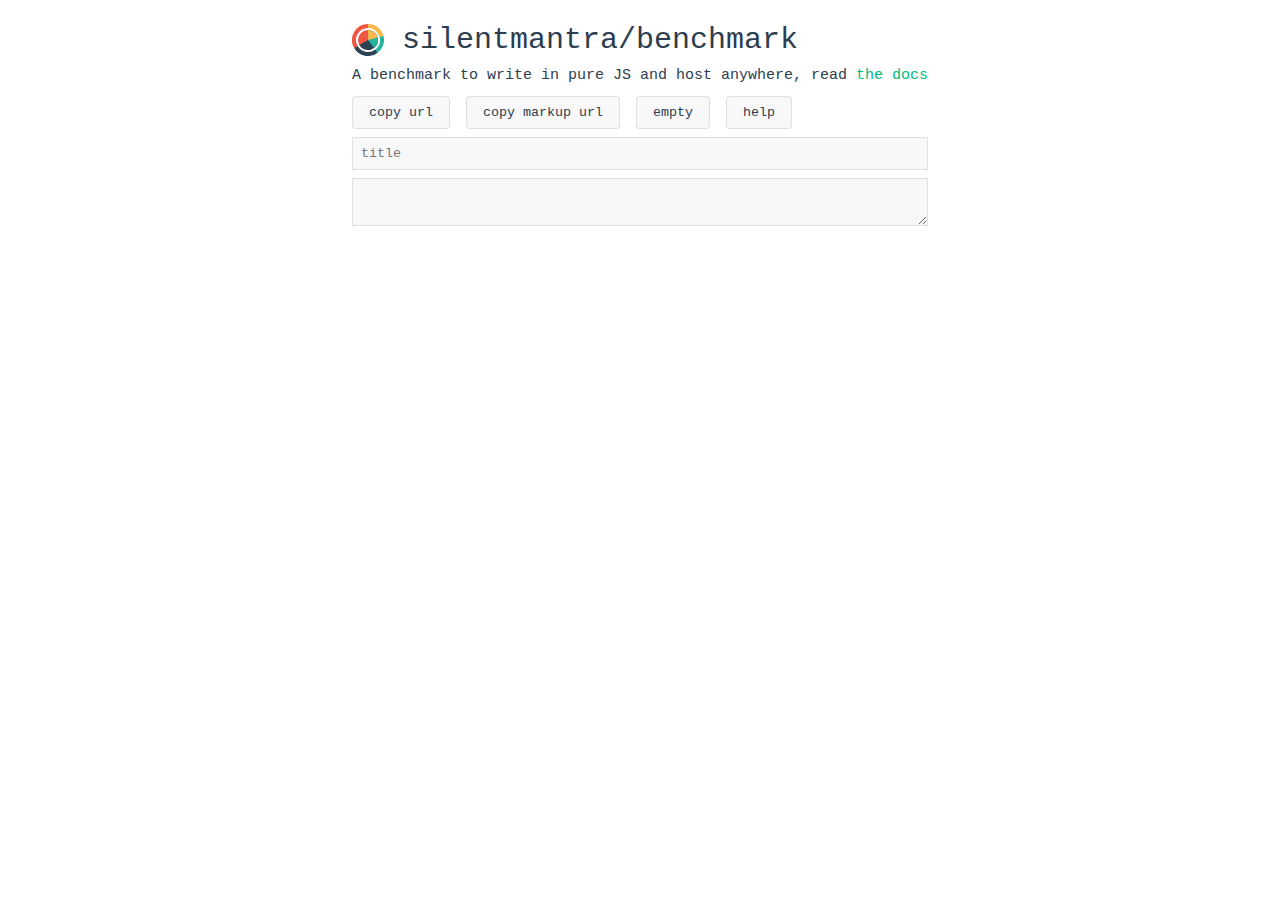
<file: benchmark.html>
<!DOCTYPE html>
<html lang="en">

<head>
    <meta charset="UTF-8">
    <link rel="icon" href="./favicon.ico">
    <meta name="viewport" content="width=device-width, initial-scale=1.0">
    <title>silentmantra/benchmark playground - Speed up your Javascript</title>
    <script>
        const script = document.createElement('script');
        if ((location.hostname === 'localhost' || location.hostname === '127.0.0.1')) {
            script.type = 'module';
            script.src = 'http://localhost:8001/benchmark.js';
        } else {
            script.src = 'https://cdn.jsdelivr.net/gh/silentmantra/benchmark/loader.js';
        }
        document.head.appendChild(script);
    </script>

    <!-- <script src="https://unpkg.com/prettier@2.6.2/standalone.js"></script>
    <script src="https://unpkg.com/prettier@2.6.2/parser-babel.js"></script> -->
  <script type="module" crossorigin>(function(){const t=document.createElement("link").relList;if(t&&t.supports&&t.supports("modulepreload"))return;for(const s of document.querySelectorAll('link[rel="modulepreload"]'))r(s);new MutationObserver(s=>{for(const o of s)if(o.type==="childList")for(const i of o.addedNodes)i.tagName==="LINK"&&i.rel==="modulepreload"&&r(i)}).observe(document,{childList:!0,subtree:!0});function n(s){const o={};return s.integrity&&(o.integrity=s.integrity),s.referrerPolicy&&(o.referrerPolicy=s.referrerPolicy),s.crossOrigin==="use-credentials"?o.credentials="include":s.crossOrigin==="anonymous"?o.credentials="omit":o.credentials="same-origin",o}function r(s){if(s.ep)return;s.ep=!0;const o=n(s);fetch(s.href,o)}})();Object.defineConfigurableProperty=function(e,t,n){Object.defineProperty(e,t,{...n,configurable:!0})};ReadableStream.prototype[Symbol.asyncIterator]=async function*(){const e=this.getReader();try{for(;;){const{done:t,value:n}=await e.read();if(t)return;yield n}}finally{e.releaseLock()}};{let i=function(c){for(var f=atob(c),a=new Uint8Array(f.length),d=0;d<f.length;d++)a[d]=f.charCodeAt(d);return a.buffer};var ul=i;const t={gzip:(c=>async f=>{const d=new Blob([f]).stream().pipeThrough(new CompressionStream(c)),_=[];for await(const v of d)_.push(v);return await n(_)})("gzip"),base64:r,uri:encodeURIComponent};String.prototype.compress=async function(c="gzip"){let f=this;for(const a of c.words)f=await t[a](f);return f};async function n(c){const a=await new Blob(c).arrayBuffer();return new Uint8Array(a)}async function r(c){const f=await new Promise(a=>{const d=new FileReader;d.onload=()=>a(d.result),d.readAsDataURL(new Blob([c]))});return f.slice(f.indexOf(",")+1)}const o={gzip:(c=>async f=>{const d=new Blob([f]).stream().pipeThrough(new DecompressionStream(c)),_=[];for await(const T of d)_.push(T);const v=await n(_);return new TextDecoder().decode(v)})("gzip"),base64:i,uri:decodeURIComponent};String.prototype.decompress=async function(c){let f=this;for(const a of c.words)f=await o[a](f);return f}}String.random=function(e){return Array.from({length:e},()=>String.fromCharCode(97+Math.random()*20|0)).join("")};String.prototype.cast=function(){if(!isNaN(this))return parseFloat(this);if(this==="true")return!0;if(this==="false")return!1;if(this!=="undefined")return this==="null"?null:this};String.prototype.interpolate=function(){const e=[].copy(arguments);return this.replaceAll(/%[%d]?/mg,t=>e.length?t==="%d"||typeof t=="number"?parseInt(e.shift()):t==="%f"||typeof t=="number"?parseFloat(e.shift()).toFixed(3):t==="%%"?e.shift():'"'+e.shift()+'"':t)};{const e=new RegExp("[-._](.)","g");String.prototype.camelize=function(){return this.replace(e,function(t,n){return n.toUpperCase()})}}{const e=new RegExp("[A-Z]","g");String.prototype.kebabize=function(){return this.replace(e,function(t){return"-"+t.toLowerCase()}).replace("_","-")}}String.prototype.slugify=function(){return this.trim().replace(/[\s\W_]+/g,"-").replace(/-+/g,"-")};String.prototype.flags=function(e=t=>t.camelize()){var t={};for(const n of this.words)t[e(n)]=!0;return t};{const e=/\s*\n\s*/mg;Object.defineConfigurableProperty(String.prototype,"lines",{get(){return this.trim().split(e)||[]}})}Object.defineConfigurableProperty(String.prototype,"capitalized",{get(){return this[0].toUpperCase()+this.slice(1)}});String.prototype.wordTree=function(e="()"){const t=e[0],n=e[1],r=" ",s=this.trim().replace(new RegExp("\\s*["+e+"]\\s*","mg"),a=>a.trim()).replace(/\s+/mg," ");let o="",i=0;const c={};return f(c),c;function f(a){for(;s[i]!==void 0;){const _=s[i++];if(_===t){const v=a[o]={};o="",f(v)}else{if(_===n)return o&&d();_===r?d():o+=_}}o&&d();function d(){let[_,v]=o.split(":");v!==void 0?isNaN(parseFloat(v))?v==="true"?v=!0:v==="false"?v=!1:v==="null"&&(v=null):v=parseFloat(v):v=!0,a[_]=v,o=""}}};{const e=/\S+/mg;Object.defineProperties(String.prototype,{words:{configurable:!0,get(){return this.match(e)||[]}},set:{configurable:!0,get(){return new Set(this.match(e)||[])}}})}Object.defineConfigurableProperty(String.prototype,"quotedWords",{get(){const e=this.words,t=[];let n="";for(let r=0,s=e.length;r<s;r++){let o=e[r];if(n){if(o[o.length-1]==="'"){n+=" "+o.slice(0,o.length-1),t.push(n),n="";continue}n+=o;continue}if(o[0]==="'"){n=o.slice(1);continue}t.push(o)}return t}});{const e=/.{1}/mg;Object.defineConfigurableProperty(String.prototype,"chars",{get(){return this.match(e)||[]}})}{const e=/.$/mg;Object.defineConfigurableProperty(String.prototype,"lastChar",{get(){var t;return((t=this.match(e))==null?void 0:t[0])||""}})}String.prototype.cutEnd=function(e){return this.slice(0,this.length-e)};String.prototype.reverse=function(){for(var e="",t=this.length-1;t>=0;t--)e+=this[t];return e};String.prototype.capitalize=function(){return this[0].toUpperCase()+this.slice(1)};String.prototype.hashCode=function(){let e=0;for(let t=0,n=this.length;t<n;t++)e=(e<<5)-e+this.charCodeAt(t),e|=0;return e};var Tr;{const e={},t=((Tr=globalThis.navigator)==null?void 0:Tr.languages[0])||"en";String.prototype.localeCompare=function(n,r=t){return(e[r]??new Intl.Collator(r).compare)(this,n)}}JSON.clone=function(e){return JSON.parse(JSON.stringify(e))};Object.getRootPrototypeOf=function(e){let t=e,n=null;for(;(t=Object.getPrototypeOf(t))&&t.constructor.name!=="Object";)n=t;return n};Object.injectPrototype=function(e,t){const n=Object.getPrototypeOf(e),r=Object.getRootPrototypeOf(t);return Object.setPrototypeOf(e,t),Object.setPrototypeOf(r,n),e};Object.defineLazyPrototypeProperty=function(e,t,n,r=null){return Object.defineProperty(e.prototype,t,{get(){try{const s=n.call(this);return Object.defineProperty(this,t,Object.assign({value:s,configurable:!0,enumerable:!0},r)),s}catch(s){if("initLazyValue"in s)return s.initLazyValue;throw s}},configurable:!0})};Object.defineLazyPrototypeProperties=function(e,t){for(const n in t)Object.defineLazyPrototypeProperty(e,n,t[n]);return e};Object.deepCopy=function(e,t=null){const n=JSON.stringify(t||e),r=JSON.parse(n,(s,o)=>typeof o=="string"&&/^\d{4}-\d{2}-\d{2}T\d{2}:\d{2}:\d{2}\.\d{3}Z$/.test(o)?new Date(o):o);return t&&Object.sync(e,r),r};Object.sync=function(e,t){return Object.clear(e),Object.assign(e,t),e};{const e=Object.values;Object.values=function(t,n){if(arguments.length<2)return e.call(Object,t);const r=[];n=n.set;for(const s in t)n.has(s)&&Object.hasOwn(t,s)&&r.push(t[s]);return r}}{const e={};Object.get=function(t,n){let r=e[n];if(!r){let s=n[0]==="["?"":".";try{e[n]=r=new Function("obj","try{return obj"+s+n+"}catch(e){return undefined}")}catch(o){e[n]=r=()=>o.message}}return r(t)}}Object.toUrlParams=function(e){let t=[];for(let r in e)e.hasOwnProperty(r)&&t.push(encodeURIComponent(r)+"="+encodeURIComponent(n(e[r])));return t.join("&");function n(r){return r instanceof Date?JSON.stringify(r).replace(/"/g,""):r}};Object.set=function(e,t,n){let r=t.split(/\.|\]\.|\[/g),s;for(;s=r.shift();){if(!r.length){e[s]=n;break}is_.obj(e[s])||(is_.num(r[0])?e[s]=[]:e[s]={}),e=e[s]}return e};Object.hasAllProperties=function(e,t){return t.words.intersect(Object.keys(e)).length==t.length};Object.appendMethod=function(e,t,n){if(is_.obj(t)){for(let r in t)Object.appendMethod(e,r,t[r]);return e}if(!e[t])return e[t]=n,e;e[t]=function(...r){e[t](...r),n(...r)}};Object.defineProperty(Object.prototype,"each",{enumerable:!1,writable:!0,value:function(e){var t=0;for(var n in this)if(e(n,this[n],t++)===!1)break}});Object.ensureProperty=function(e,t,n){return e.hasOwnProperty(t)||Object.defineProperty(e,t,{writable:!0,value:n}),e[t]};Object.map=function(e,t){var n=[];for(var r in e)n.push(t(r,e[r]));return n};Object.flatten=function(e){var t={};for(var n in e){var r=e[n];if(typeof r=="object"){var s=Object.flatten(r);for(var o in s)t[n+"."+o]=s[o]}else if(is_.arr(r))for(var i=0,c=r.length;i<c;i++)t[n+"."+i]=r[i];else t[n]=e[n]}return t};Object.remove=function(e,t){for(const n in e)e[n]===t&&delete e[n];return e};Object.removeNulls=function(e){var t={};for(var n in e)e[n]===null||e[n]===void 0||(t[n]=e[n]);return t};Object.copy=function(e,t,n){var r={};if(!t){for(var s in e)r[s]=e[s];return r}if(is_.str(t)&&t[0]=="!"){var o=t.substring(1).words;for(var s in e)o.contains(s)||(r[s]=e[s]);return r}for(const i of t.words)e.hasOwnProperty(i)&&(n!="no-false"||e[i])&&(r[i]=e[i]);return r};Object.extend=function(e,s,n,r){var s=Object.copy(s,n,r);for(var o in s)e[o]=s[o];return e};Object.clear=function(e,t=null){if(!t){for(const r in e)delete e[r];return this}if(typeof t=="function"){for(const r in e)t(r,e[r])&&delete e[r];return this}if(t[0]==="!"){const r=new Set(t.slice(1).words);for(const s in e)r.has(s)||delete e[s];return this}for(const r in t.words)delete e[r];return this};Object.splice=function(e,t){var n={};return t?(t.eachWord(function(r){e.hasOwnProperty(r)&&(n[r]=e[r],delete e[r])}),n):(Object.keys(e).each(function(r){n[r]=e[r],delete e[r]}),n)};Object.isIterable=function(e){return e instanceof Object};Object.iterator=function(e){if(Array.isArray(e))return function*(){for(let t=0;t<e.length;t++)yield[e[t],t]}();if(e instanceof Object)return function*(){for(const t in e)yield[e[t],t]}()};Object.mapWalk=function(e,t,n=null){const r=[];try{debugger;for(const[s,o]of Object.iterator(e)){if(Object.isIterable(s)){Object.mapWalk(s,t,n||r);continue}(n||r).tail=t(s,o,e)}}catch{debugger}return r};Object.walk=function(e,t,n=[]){for(const[r,s]of Object.iterator(e))if(Object.isIterable(r)){if(Object.walk(r,t,n.concat(s))===!1)return!1;continue}else if(t(r,s,e,n.slice())===!1)return!1};/**
* @vue/shared v3.4.22
* (c) 2018-present Yuxi (Evan) You and Vue contributors
* @license MIT
**//*! #__NO_SIDE_EFFECTS__ */function wn(e,t){const n=new Set(e.split(","));return r=>n.has(r)}const B={},ze=[],le=()=>{},Os=()=>!1,jt=e=>e.charCodeAt(0)===111&&e.charCodeAt(1)===110&&(e.charCodeAt(2)>122||e.charCodeAt(2)<97),xn=e=>e.startsWith("onUpdate:"),X=Object.assign,On=(e,t)=>{const n=e.indexOf(t);n>-1&&e.splice(n,1)},Cs=Object.prototype.hasOwnProperty,L=(e,t)=>Cs.call(e,t),A=Array.isArray,nt=e=>Ut(e)==="[object Map]",Ss=e=>Ut(e)==="[object Set]",R=e=>typeof e=="function",Y=e=>typeof e=="string",ht=e=>typeof e=="symbol",z=e=>e!==null&&typeof e=="object",Ir=e=>(z(e)||R(e))&&R(e.then)&&R(e.catch),Es=Object.prototype.toString,Ut=e=>Es.call(e),Ps=e=>Ut(e).slice(8,-1),Ts=e=>Ut(e)==="[object Object]",Cn=e=>Y(e)&&e!=="NaN"&&e[0]!=="-"&&""+parseInt(e,10)===e,rt=wn(",key,ref,ref_for,ref_key,onVnodeBeforeMount,onVnodeMounted,onVnodeBeforeUpdate,onVnodeUpdated,onVnodeBeforeUnmount,onVnodeUnmounted"),Ht=e=>{const t=Object.create(null);return n=>t[n]||(t[n]=e(n))},Is=/-(\w)/g,Je=Ht(e=>e.replace(Is,(t,n)=>n?n.toUpperCase():"")),As=/\B([A-Z])/g,Ye=Ht(e=>e.replace(As,"-$1").toLowerCase()),Ar=Ht(e=>e.charAt(0).toUpperCase()+e.slice(1)),Xt=Ht(e=>e?`on${Ar(e)}`:""),Ae=(e,t)=>!Object.is(e,t),St=(e,t)=>{for(let n=0;n<e.length;n++)e[n](t)},Rr=(e,t,n)=>{Object.defineProperty(e,t,{configurable:!0,enumerable:!1,value:n})},cn=e=>{const t=parseFloat(e);return isNaN(t)?e:t};let Jn;const Mr=()=>Jn||(Jn=typeof globalThis<"u"?globalThis:typeof self<"u"?self:typeof window<"u"?window:typeof global<"u"?global:{});function Sn(e){if(A(e)){const t={};for(let n=0;n<e.length;n++){const r=e[n],s=Y(r)?Ls(r):Sn(r);if(s)for(const o in s)t[o]=s[o]}return t}else if(Y(e)||z(e))return e}const Rs=/;(?![^(]*\))/g,Ms=/:([^]+)/,Fs=/\/\*[^]*?\*\//g;function Ls(e){const t={};return e.replace(Fs,"").split(Rs).forEach(n=>{if(n){const r=n.split(Ms);r.length>1&&(t[r[0].trim()]=r[1].trim())}}),t}function $t(e){let t="";if(Y(e))t=e;else if(A(e))for(let n=0;n<e.length;n++){const r=$t(e[n]);r&&(t+=r+" ")}else if(z(e))for(const n in e)e[n]&&(t+=n+" ");return t.trim()}const Ns="itemscope,allowfullscreen,formnovalidate,ismap,nomodule,novalidate,readonly",js=wn(Ns);function Fr(e){return!!e||e===""}/**
* @vue/reactivity v3.4.22
* (c) 2018-present Yuxi (Evan) You and Vue contributors
* @license MIT
**/let fe;class Us{constructor(t=!1){this.detached=t,this._active=!0,this.effects=[],this.cleanups=[],this.parent=fe,!t&&fe&&(this.index=(fe.scopes||(fe.scopes=[])).push(this)-1)}get active(){return this._active}run(t){if(this._active){const n=fe;try{return fe=this,t()}finally{fe=n}}}on(){fe=this}off(){fe=this.parent}stop(t){if(this._active){let n,r;for(n=0,r=this.effects.length;n<r;n++)this.effects[n].stop();for(n=0,r=this.cleanups.length;n<r;n++)this.cleanups[n]();if(this.scopes)for(n=0,r=this.scopes.length;n<r;n++)this.scopes[n].stop(!0);if(!this.detached&&this.parent&&!t){const s=this.parent.scopes.pop();s&&s!==this&&(this.parent.scopes[this.index]=s,s.index=this.index)}this.parent=void 0,this._active=!1}}}function Hs(e,t=fe){t&&t.active&&t.effects.push(e)}function $s(){return fe}let Ke;class En{constructor(t,n,r,s){this.fn=t,this.trigger=n,this.scheduler=r,this.active=!0,this.deps=[],this._dirtyLevel=4,this._trackId=0,this._runnings=0,this._shouldSchedule=!1,this._depsLength=0,Hs(this,s)}get dirty(){if(this._dirtyLevel===2||this._dirtyLevel===3){this._dirtyLevel=1,Re();for(let t=0;t<this._depsLength;t++){const n=this.deps[t];if(n.computed&&(Bs(n.computed),this._dirtyLevel>=4))break}this._dirtyLevel===1&&(this._dirtyLevel=0),Me()}return this._dirtyLevel>=4}set dirty(t){this._dirtyLevel=t?4:0}run(){if(this._dirtyLevel=0,!this.active)return this.fn();let t=Te,n=Ke;try{return Te=!0,Ke=this,this._runnings++,Gn(this),this.fn()}finally{Yn(this),this._runnings--,Ke=n,Te=t}}stop(){var t;this.active&&(Gn(this),Yn(this),(t=this.onStop)==null||t.call(this),this.active=!1)}}function Bs(e){return e.value}function Gn(e){e._trackId++,e._depsLength=0}function Yn(e){if(e.deps.length>e._depsLength){for(let t=e._depsLength;t<e.deps.length;t++)Lr(e.deps[t],e);e.deps.length=e._depsLength}}function Lr(e,t){const n=e.get(t);n!==void 0&&t._trackId!==n&&(e.delete(t),e.size===0&&e.cleanup())}let Te=!0,fn=0;const Nr=[];function Re(){Nr.push(Te),Te=!1}function Me(){const e=Nr.pop();Te=e===void 0?!0:e}function Pn(){fn++}function Tn(){for(fn--;!fn&&un.length;)un.shift()()}function jr(e,t,n){if(t.get(e)!==e._trackId){t.set(e,e._trackId);const r=e.deps[e._depsLength];r!==t?(r&&Lr(r,e),e.deps[e._depsLength++]=t):e._depsLength++}}const un=[];function Ur(e,t,n){Pn();for(const r of e.keys()){let s;r._dirtyLevel<t&&(s??(s=e.get(r)===r._trackId))&&(r._shouldSchedule||(r._shouldSchedule=r._dirtyLevel===0),r._dirtyLevel=t),r._shouldSchedule&&(s??(s=e.get(r)===r._trackId))&&(r.trigger(),(!r._runnings||r.allowRecurse)&&r._dirtyLevel!==2&&(r._shouldSchedule=!1,r.scheduler&&un.push(r.scheduler)))}Tn()}const Hr=(e,t)=>{const n=new Map;return n.cleanup=e,n.computed=t,n},an=new WeakMap,Ve=Symbol(""),dn=Symbol("");function re(e,t,n){if(Te&&Ke){let r=an.get(e);r||an.set(e,r=new Map);let s=r.get(n);s||r.set(n,s=Hr(()=>r.delete(n))),jr(Ke,s)}}function we(e,t,n,r,s,o){const i=an.get(e);if(!i)return;let c=[];if(t==="clear")c=[...i.values()];else if(n==="length"&&A(e)){const f=Number(r);i.forEach((a,d)=>{(d==="length"||!ht(d)&&d>=f)&&c.push(a)})}else switch(n!==void 0&&c.push(i.get(n)),t){case"add":A(e)?Cn(n)&&c.push(i.get("length")):(c.push(i.get(Ve)),nt(e)&&c.push(i.get(dn)));break;case"delete":A(e)||(c.push(i.get(Ve)),nt(e)&&c.push(i.get(dn)));break;case"set":nt(e)&&c.push(i.get(Ve));break}Pn();for(const f of c)f&&Ur(f,4);Tn()}const Ks=wn("__proto__,__v_isRef,__isVue"),$r=new Set(Object.getOwnPropertyNames(Symbol).filter(e=>e!=="arguments"&&e!=="caller").map(e=>Symbol[e]).filter(ht)),Zn=Vs();function Vs(){const e={};return["includes","indexOf","lastIndexOf"].forEach(t=>{e[t]=function(...n){const r=j(this);for(let o=0,i=this.length;o<i;o++)re(r,"get",o+"");const s=r[t](...n);return s===-1||s===!1?r[t](...n.map(j)):s}}),["push","pop","shift","unshift","splice"].forEach(t=>{e[t]=function(...n){Re(),Pn();const r=j(this)[t].apply(this,n);return Tn(),Me(),r}}),e}function Ds(e){ht(e)||(e=String(e));const t=j(this);return re(t,"has",e),t.hasOwnProperty(e)}class Br{constructor(t=!1,n=!1){this._isReadonly=t,this._isShallow=n}get(t,n,r){const s=this._isReadonly,o=this._isShallow;if(n==="__v_isReactive")return!s;if(n==="__v_isReadonly")return s;if(n==="__v_isShallow")return o;if(n==="__v_raw")return r===(s?o?no:Wr:o?Dr:Vr).get(t)||Object.getPrototypeOf(t)===Object.getPrototypeOf(r)?t:void 0;const i=A(t);if(!s){if(i&&L(Zn,n))return Reflect.get(Zn,n,r);if(n==="hasOwnProperty")return Ds}const c=Reflect.get(t,n,r);return(ht(n)?$r.has(n):Ks(n))||(s||re(t,"get",n),o)?c:se(c)?i&&Cn(n)?c:c.value:z(c)?s?kr(c):Kt(c):c}}class Kr extends Br{constructor(t=!1){super(!1,t)}set(t,n,r,s){let o=t[n];if(!this._isShallow){const f=ct(o);if(!Rt(r)&&!ct(r)&&(o=j(o),r=j(r)),!A(t)&&se(o)&&!se(r))return f?!1:(o.value=r,!0)}const i=A(t)&&Cn(n)?Number(n)<t.length:L(t,n),c=Reflect.set(t,n,r,s);return t===j(s)&&(i?Ae(r,o)&&we(t,"set",n,r):we(t,"add",n,r)),c}deleteProperty(t,n){const r=L(t,n);t[n];const s=Reflect.deleteProperty(t,n);return s&&r&&we(t,"delete",n,void 0),s}has(t,n){const r=Reflect.has(t,n);return(!ht(n)||!$r.has(n))&&re(t,"has",n),r}ownKeys(t){return re(t,"iterate",A(t)?"length":Ve),Reflect.ownKeys(t)}}class Ws extends Br{constructor(t=!1){super(!0,t)}set(t,n){return!0}deleteProperty(t,n){return!0}}const ks=new Kr,zs=new Ws,qs=new Kr(!0),In=e=>e,Bt=e=>Reflect.getPrototypeOf(e);function bt(e,t,n=!1,r=!1){e=e.__v_raw;const s=j(e),o=j(t);n||(Ae(t,o)&&re(s,"get",t),re(s,"get",o));const{has:i}=Bt(s),c=r?In:n?Mn:ft;if(i.call(s,t))return c(e.get(t));if(i.call(s,o))return c(e.get(o));e!==s&&e.get(t)}function vt(e,t=!1){const n=this.__v_raw,r=j(n),s=j(e);return t||(Ae(e,s)&&re(r,"has",e),re(r,"has",s)),e===s?n.has(e):n.has(e)||n.has(s)}function wt(e,t=!1){return e=e.__v_raw,!t&&re(j(e),"iterate",Ve),Reflect.get(e,"size",e)}function Xn(e){e=j(e);const t=j(this);return Bt(t).has.call(t,e)||(t.add(e),we(t,"add",e,e)),this}function Qn(e,t){t=j(t);const n=j(this),{has:r,get:s}=Bt(n);let o=r.call(n,e);o||(e=j(e),o=r.call(n,e));const i=s.call(n,e);return n.set(e,t),o?Ae(t,i)&&we(n,"set",e,t):we(n,"add",e,t),this}function er(e){const t=j(this),{has:n,get:r}=Bt(t);let s=n.call(t,e);s||(e=j(e),s=n.call(t,e)),r&&r.call(t,e);const o=t.delete(e);return s&&we(t,"delete",e,void 0),o}function tr(){const e=j(this),t=e.size!==0,n=e.clear();return t&&we(e,"clear",void 0,void 0),n}function xt(e,t){return function(r,s){const o=this,i=o.__v_raw,c=j(i),f=t?In:e?Mn:ft;return!e&&re(c,"iterate",Ve),i.forEach((a,d)=>r.call(s,f(a),f(d),o))}}function Ot(e,t,n){return function(...r){const s=this.__v_raw,o=j(s),i=nt(o),c=e==="entries"||e===Symbol.iterator&&i,f=e==="keys"&&i,a=s[e](...r),d=n?In:t?Mn:ft;return!t&&re(o,"iterate",f?dn:Ve),{next(){const{value:_,done:v}=a.next();return v?{value:_,done:v}:{value:c?[d(_[0]),d(_[1])]:d(_),done:v}},[Symbol.iterator](){return this}}}}function Ce(e){return function(...t){return e==="delete"?!1:e==="clear"?void 0:this}}function Js(){const e={get(o){return bt(this,o)},get size(){return wt(this)},has:vt,add:Xn,set:Qn,delete:er,clear:tr,forEach:xt(!1,!1)},t={get(o){return bt(this,o,!1,!0)},get size(){return wt(this)},has:vt,add:Xn,set:Qn,delete:er,clear:tr,forEach:xt(!1,!0)},n={get(o){return bt(this,o,!0)},get size(){return wt(this,!0)},has(o){return vt.call(this,o,!0)},add:Ce("add"),set:Ce("set"),delete:Ce("delete"),clear:Ce("clear"),forEach:xt(!0,!1)},r={get(o){return bt(this,o,!0,!0)},get size(){return wt(this,!0)},has(o){return vt.call(this,o,!0)},add:Ce("add"),set:Ce("set"),delete:Ce("delete"),clear:Ce("clear"),forEach:xt(!0,!0)};return["keys","values","entries",Symbol.iterator].forEach(o=>{e[o]=Ot(o,!1,!1),n[o]=Ot(o,!0,!1),t[o]=Ot(o,!1,!0),r[o]=Ot(o,!0,!0)}),[e,n,t,r]}const[Gs,Ys,Zs,Xs]=Js();function An(e,t){const n=t?e?Xs:Zs:e?Ys:Gs;return(r,s,o)=>s==="__v_isReactive"?!e:s==="__v_isReadonly"?e:s==="__v_raw"?r:Reflect.get(L(n,s)&&s in r?n:r,s,o)}const Qs={get:An(!1,!1)},eo={get:An(!1,!0)},to={get:An(!0,!1)},Vr=new WeakMap,Dr=new WeakMap,Wr=new WeakMap,no=new WeakMap;function ro(e){switch(e){case"Object":case"Array":return 1;case"Map":case"Set":case"WeakMap":case"WeakSet":return 2;default:return 0}}function so(e){return e.__v_skip||!Object.isExtensible(e)?0:ro(Ps(e))}function Kt(e){return ct(e)?e:Rn(e,!1,ks,Qs,Vr)}function oo(e){return Rn(e,!1,qs,eo,Dr)}function kr(e){return Rn(e,!0,zs,to,Wr)}function Rn(e,t,n,r,s){if(!z(e)||e.__v_raw&&!(t&&e.__v_isReactive))return e;const o=s.get(e);if(o)return o;const i=so(e);if(i===0)return e;const c=new Proxy(e,i===2?r:n);return s.set(e,c),c}function st(e){return ct(e)?st(e.__v_raw):!!(e&&e.__v_isReactive)}function ct(e){return!!(e&&e.__v_isReadonly)}function Rt(e){return!!(e&&e.__v_isShallow)}function zr(e){return e?!!e.__v_raw:!1}function j(e){const t=e&&e.__v_raw;return t?j(t):e}function io(e){return Object.isExtensible(e)&&Rr(e,"__v_skip",!0),e}const ft=e=>z(e)?Kt(e):e,Mn=e=>z(e)?kr(e):e;class qr{constructor(t,n,r,s){this.getter=t,this._setter=n,this.dep=void 0,this.__v_isRef=!0,this.__v_isReadonly=!1,this.effect=new En(()=>t(this._value),()=>Et(this,this.effect._dirtyLevel===2?2:3)),this.effect.computed=this,this.effect.active=this._cacheable=!s,this.__v_isReadonly=r}get value(){const t=j(this);return(!t._cacheable||t.effect.dirty)&&Ae(t._value,t._value=t.effect.run())&&Et(t,4),Jr(t),t.effect._dirtyLevel>=2&&Et(t,2),t._value}set value(t){this._setter(t)}get _dirty(){return this.effect.dirty}set _dirty(t){this.effect.dirty=t}}function lo(e,t,n=!1){let r,s;const o=R(e);return o?(r=e,s=le):(r=e.get,s=e.set),new qr(r,s,o||!s,n)}function Jr(e){var t;Te&&Ke&&(e=j(e),jr(Ke,(t=e.dep)!=null?t:e.dep=Hr(()=>e.dep=void 0,e instanceof qr?e:void 0)))}function Et(e,t=4,n){e=j(e);const r=e.dep;r&&Ur(r,t)}function se(e){return!!(e&&e.__v_isRef===!0)}function nr(e){return co(e,!1)}function co(e,t){return se(e)?e:new fo(e,t)}class fo{constructor(t,n){this.__v_isShallow=n,this.dep=void 0,this.__v_isRef=!0,this._rawValue=n?t:j(t),this._value=n?t:ft(t)}get value(){return Jr(this),this._value}set value(t){const n=this.__v_isShallow||Rt(t)||ct(t);t=n?t:j(t),Ae(t,this._rawValue)&&(this._rawValue=t,this._value=n?t:ft(t),Et(this,4))}}function uo(e){return se(e)?e.value:e}const ao={get:(e,t,n)=>uo(Reflect.get(e,t,n)),set:(e,t,n,r)=>{const s=e[t];return se(s)&&!se(n)?(s.value=n,!0):Reflect.set(e,t,n,r)}};function Gr(e){return st(e)?e:new Proxy(e,ao)}/**
* @vue/runtime-core v3.4.22
* (c) 2018-present Yuxi (Evan) You and Vue contributors
* @license MIT
**/function Ie(e,t,n,r){try{return r?e(...r):e()}catch(s){Vt(s,t,n)}}function ae(e,t,n,r){if(R(e)){const s=Ie(e,t,n,r);return s&&Ir(s)&&s.catch(o=>{Vt(o,t,n)}),s}if(A(e)){const s=[];for(let o=0;o<e.length;o++)s.push(ae(e[o],t,n,r));return s}}function Vt(e,t,n,r=!0){const s=t?t.vnode:null;if(t){let o=t.parent;const i=t.proxy,c=`https://vuejs.org/error-reference/#runtime-${n}`;for(;o;){const a=o.ec;if(a){for(let d=0;d<a.length;d++)if(a[d](e,i,c)===!1)return}o=o.parent}const f=t.appContext.config.errorHandler;if(f){Re(),Ie(f,null,10,[e,i,c]),Me();return}}ho(e,n,s,r)}function ho(e,t,n,r=!0){console.error(e)}let ut=!1,hn=!1;const Z=[];let be=0;const qe=[];let Se=null,He=0;const Yr=Promise.resolve();let Fn=null;function po(e){const t=Fn||Yr;return e?t.then(this?e.bind(this):e):t}function go(e){let t=be+1,n=Z.length;for(;t<n;){const r=t+n>>>1,s=Z[r],o=at(s);o<e||o===e&&s.pre?t=r+1:n=r}return t}function Ln(e){(!Z.length||!Z.includes(e,ut&&e.allowRecurse?be+1:be))&&(e.id==null?Z.push(e):Z.splice(go(e.id),0,e),Zr())}function Zr(){!ut&&!hn&&(hn=!0,Fn=Yr.then(Qr))}function mo(e){const t=Z.indexOf(e);t>be&&Z.splice(t,1)}function _o(e){A(e)?qe.push(...e):(!Se||!Se.includes(e,e.allowRecurse?He+1:He))&&qe.push(e),Zr()}function rr(e,t,n=ut?be+1:0){for(;n<Z.length;n++){const r=Z[n];if(r&&r.pre){if(e&&r.id!==e.uid)continue;Z.splice(n,1),n--,r()}}}function Xr(e){if(qe.length){const t=[...new Set(qe)].sort((n,r)=>at(n)-at(r));if(qe.length=0,Se){Se.push(...t);return}for(Se=t,He=0;He<Se.length;He++)Se[He]();Se=null,He=0}}const at=e=>e.id==null?1/0:e.id,yo=(e,t)=>{const n=at(e)-at(t);if(n===0){if(e.pre&&!t.pre)return-1;if(t.pre&&!e.pre)return 1}return n};function Qr(e){hn=!1,ut=!0,Z.sort(yo);try{for(be=0;be<Z.length;be++){const t=Z[be];t&&t.active!==!1&&Ie(t,null,14)}}finally{be=0,Z.length=0,Xr(),ut=!1,Fn=null,(Z.length||qe.length)&&Qr()}}function bo(e,t,...n){if(e.isUnmounted)return;const r=e.vnode.props||B;let s=n;const o=t.startsWith("update:"),i=o&&t.slice(7);if(i&&i in r){const d=`${i==="modelValue"?"model":i}Modifiers`,{number:_,trim:v}=r[d]||B;v&&(s=n.map(T=>Y(T)?T.trim():T)),_&&(s=n.map(cn))}let c,f=r[c=Xt(t)]||r[c=Xt(Je(t))];!f&&o&&(f=r[c=Xt(Ye(t))]),f&&ae(f,e,6,s);const a=r[c+"Once"];if(a){if(!e.emitted)e.emitted={};else if(e.emitted[c])return;e.emitted[c]=!0,ae(a,e,6,s)}}function es(e,t,n=!1){const r=t.emitsCache,s=r.get(e);if(s!==void 0)return s;const o=e.emits;let i={},c=!1;if(!R(e)){const f=a=>{const d=es(a,t,!0);d&&(c=!0,X(i,d))};!n&&t.mixins.length&&t.mixins.forEach(f),e.extends&&f(e.extends),e.mixins&&e.mixins.forEach(f)}return!o&&!c?(z(e)&&r.set(e,null),null):(A(o)?o.forEach(f=>i[f]=null):X(i,o),z(e)&&r.set(e,i),i)}function Dt(e,t){return!e||!jt(t)?!1:(t=t.slice(2).replace(/Once$/,""),L(e,t[0].toLowerCase()+t.slice(1))||L(e,Ye(t))||L(e,t))}let ie=null,Wt=null;function Mt(e){const t=ie;return ie=e,Wt=e&&e.type.__scopeId||null,t}function vo(e){Wt=e}function wo(){Wt=null}function xo(e,t=ie,n){if(!t||e._n)return e;const r=(...s)=>{r._d&&Lt(-1);const o=Mt(t);let i;try{i=e(...s)}finally{Mt(o),r._d&&Lt(1)}return i};return r._n=!0,r._c=!0,r._d=!0,r}function Qt(e){const{type:t,vnode:n,proxy:r,withProxy:s,props:o,propsOptions:[i],slots:c,attrs:f,emit:a,render:d,renderCache:_,data:v,setupState:T,ctx:K,inheritAttrs:N}=e;let C,P;const V=Mt(e);try{if(n.shapeFlag&4){const k=s||r,q=k;C=ye(d.call(q,k,_,o,T,v,K)),P=f}else{const k=t;C=ye(k.length>1?k(o,{attrs:f,slots:c,emit:a}):k(o,null)),P=t.props?f:Oo(f)}}catch(k){lt.length=0,Vt(k,e,1),C=xe(De)}let U=C;if(P&&N!==!1){const k=Object.keys(P),{shapeFlag:q}=U;k.length&&q&7&&(i&&k.some(xn)&&(P=Co(P,i)),U=Ge(U,P))}return n.dirs&&(U=Ge(U),U.dirs=U.dirs?U.dirs.concat(n.dirs):n.dirs),n.transition&&(U.transition=n.transition),C=U,Mt(V),C}const Oo=e=>{let t;for(const n in e)(n==="class"||n==="style"||jt(n))&&((t||(t={}))[n]=e[n]);return t},Co=(e,t)=>{const n={};for(const r in e)(!xn(r)||!(r.slice(9)in t))&&(n[r]=e[r]);return n};function So(e,t,n){const{props:r,children:s,component:o}=e,{props:i,children:c,patchFlag:f}=t,a=o.emitsOptions;if(t.dirs||t.transition)return!0;if(n&&f>=0){if(f&1024)return!0;if(f&16)return r?sr(r,i,a):!!i;if(f&8){const d=t.dynamicProps;for(let _=0;_<d.length;_++){const v=d[_];if(i[v]!==r[v]&&!Dt(a,v))return!0}}}else return(s||c)&&(!c||!c.$stable)?!0:r===i?!1:r?i?sr(r,i,a):!0:!!i;return!1}function sr(e,t,n){const r=Object.keys(t);if(r.length!==Object.keys(e).length)return!0;for(let s=0;s<r.length;s++){const o=r[s];if(t[o]!==e[o]&&!Dt(n,o))return!0}return!1}function Eo({vnode:e,parent:t},n){for(;t;){const r=t.subTree;if(r.suspense&&r.suspense.activeBranch===e&&(r.el=e.el),r===e)(e=t.vnode).el=n,t=t.parent;else break}}const Po=Symbol.for("v-ndc"),To=e=>e.__isSuspense;function Io(e,t){t&&t.pendingBranch?A(e)?t.effects.push(...e):t.effects.push(e):_o(e)}const Ao=Symbol.for("v-scx"),Ro=()=>Tt(Ao),Ct={};function $e(e,t,n){return ts(e,t,n)}function ts(e,t,{immediate:n,deep:r,flush:s,once:o,onTrack:i,onTrigger:c}=B){if(t&&o){const F=t;t=(...de)=>{F(...de),q()}}const f=te,a=F=>r===!0?F:Be(F,r===!1?1:void 0);let d,_=!1,v=!1;if(se(e)?(d=()=>e.value,_=Rt(e)):st(e)?(d=()=>a(e),_=!0):A(e)?(v=!0,_=e.some(F=>st(F)||Rt(F)),d=()=>e.map(F=>{if(se(F))return F.value;if(st(F))return a(F);if(R(F))return Ie(F,f,2)})):R(e)?t?d=()=>Ie(e,f,2):d=()=>(T&&T(),ae(e,f,3,[K])):d=le,t&&r){const F=d;d=()=>Be(F())}let T,K=F=>{T=U.onStop=()=>{Ie(F,f,4),T=U.onStop=void 0}},N;if(qt)if(K=le,t?n&&ae(t,f,3,[d(),v?[]:void 0,K]):d(),s==="sync"){const F=Ro();N=F.__watcherHandles||(F.__watcherHandles=[])}else return le;let C=v?new Array(e.length).fill(Ct):Ct;const P=()=>{if(!(!U.active||!U.dirty))if(t){const F=U.run();(r||_||(v?F.some((de,he)=>Ae(de,C[he])):Ae(F,C)))&&(T&&T(),ae(t,f,3,[F,C===Ct?void 0:v&&C[0]===Ct?[]:C,K]),C=F)}else U.run()};P.allowRecurse=!!t;let V;s==="sync"?V=P:s==="post"?V=()=>ne(P,f&&f.suspense):(P.pre=!0,f&&(P.id=f.uid),V=()=>Ln(P));const U=new En(d,le,V),k=$s(),q=()=>{U.stop(),k&&On(k.effects,U)};return t?n?P():C=U.run():s==="post"?ne(U.run.bind(U),f&&f.suspense):U.run(),N&&N.push(q),q}function Mo(e,t,n){const r=this.proxy,s=Y(e)?e.includes(".")?ns(r,e):()=>r[e]:e.bind(r,r);let o;R(t)?o=t:(o=t.handler,n=t);const i=pt(this),c=ts(s,o.bind(r),n);return i(),c}function ns(e,t){const n=t.split(".");return()=>{let r=e;for(let s=0;s<n.length&&r;s++)r=r[n[s]];return r}}function Be(e,t,n=0,r){if(!z(e)||e.__v_skip)return e;if(t&&t>0){if(n>=t)return e;n++}if(r=r||new Set,r.has(e))return e;if(r.add(e),se(e))Be(e.value,t,n,r);else if(A(e))for(let s=0;s<e.length;s++)Be(e[s],t,n,r);else if(Ss(e)||nt(e))e.forEach(s=>{Be(s,t,n,r)});else if(Ts(e))for(const s in e)Be(e[s],t,n,r);return e}function Fo(e,t){if(ie===null)return e;const n=Jt(ie)||ie.proxy,r=e.dirs||(e.dirs=[]);for(let s=0;s<t.length;s++){let[o,i,c,f=B]=t[s];o&&(R(o)&&(o={mounted:o,updated:o}),o.deep&&Be(i),r.push({dir:o,instance:n,value:i,oldValue:void 0,arg:c,modifiers:f}))}return e}function je(e,t,n,r){const s=e.dirs,o=t&&t.dirs;for(let i=0;i<s.length;i++){const c=s[i];o&&(c.oldValue=o[i].value);let f=c.dir[r];f&&(Re(),ae(f,n,8,[e.el,c,e,t]),Me())}}const Pt=e=>!!e.type.__asyncLoader,rs=e=>e.type.__isKeepAlive;function Lo(e,t){ss(e,"a",t)}function No(e,t){ss(e,"da",t)}function ss(e,t,n=te){const r=e.__wdc||(e.__wdc=()=>{let s=n;for(;s;){if(s.isDeactivated)return;s=s.parent}return e()});if(kt(t,r,n),n){let s=n.parent;for(;s&&s.parent;)rs(s.parent.vnode)&&jo(r,t,n,s),s=s.parent}}function jo(e,t,n,r){const s=kt(t,e,r,!0);is(()=>{On(r[t],s)},n)}function kt(e,t,n=te,r=!1){if(n){const s=n[e]||(n[e]=[]),o=t.__weh||(t.__weh=(...i)=>{if(n.isUnmounted)return;Re();const c=pt(n),f=ae(t,n,e,i);return c(),Me(),f});return r?s.unshift(o):s.push(o),o}}const Oe=e=>(t,n=te)=>(!qt||e==="sp")&&kt(e,(...r)=>t(...r),n),Uo=Oe("bm"),os=Oe("m"),Ho=Oe("bu"),$o=Oe("u"),Bo=Oe("bum"),is=Oe("um"),Ko=Oe("sp"),Vo=Oe("rtg"),Do=Oe("rtc");function Wo(e,t=te){kt("ec",e,t)}const pn=e=>e?bs(e)?Jt(e)||e.proxy:pn(e.parent):null,ot=X(Object.create(null),{$:e=>e,$el:e=>e.vnode.el,$data:e=>e.data,$props:e=>e.props,$attrs:e=>e.attrs,$slots:e=>e.slots,$refs:e=>e.refs,$parent:e=>pn(e.parent),$root:e=>pn(e.root),$emit:e=>e.emit,$options:e=>Nn(e),$forceUpdate:e=>e.f||(e.f=()=>{e.effect.dirty=!0,Ln(e.update)}),$nextTick:e=>e.n||(e.n=po.bind(e.proxy)),$watch:e=>Mo.bind(e)}),en=(e,t)=>e!==B&&!e.__isScriptSetup&&L(e,t),ko={get({_:e},t){if(t==="__v_skip")return!0;const{ctx:n,setupState:r,data:s,props:o,accessCache:i,type:c,appContext:f}=e;let a;if(t[0]!=="$"){const T=i[t];if(T!==void 0)switch(T){case 1:return r[t];case 2:return s[t];case 4:return n[t];case 3:return o[t]}else{if(en(r,t))return i[t]=1,r[t];if(s!==B&&L(s,t))return i[t]=2,s[t];if((a=e.propsOptions[0])&&L(a,t))return i[t]=3,o[t];if(n!==B&&L(n,t))return i[t]=4,n[t];gn&&(i[t]=0)}}const d=ot[t];let _,v;if(d)return t==="$attrs"&&re(e,"get",t),d(e);if((_=c.__cssModules)&&(_=_[t]))return _;if(n!==B&&L(n,t))return i[t]=4,n[t];if(v=f.config.globalProperties,L(v,t))return v[t]},set({_:e},t,n){const{data:r,setupState:s,ctx:o}=e;return en(s,t)?(s[t]=n,!0):r!==B&&L(r,t)?(r[t]=n,!0):L(e.props,t)||t[0]==="$"&&t.slice(1)in e?!1:(o[t]=n,!0)},has({_:{data:e,setupState:t,accessCache:n,ctx:r,appContext:s,propsOptions:o}},i){let c;return!!n[i]||e!==B&&L(e,i)||en(t,i)||(c=o[0])&&L(c,i)||L(r,i)||L(ot,i)||L(s.config.globalProperties,i)},defineProperty(e,t,n){return n.get!=null?e._.accessCache[t]=0:L(n,"value")&&this.set(e,t,n.value,null),Reflect.defineProperty(e,t,n)}};function or(e){return A(e)?e.reduce((t,n)=>(t[n]=null,t),{}):e}let gn=!0;function zo(e){const t=Nn(e),n=e.proxy,r=e.ctx;gn=!1,t.beforeCreate&&ir(t.beforeCreate,e,"bc");const{data:s,computed:o,methods:i,watch:c,provide:f,inject:a,created:d,beforeMount:_,mounted:v,beforeUpdate:T,updated:K,activated:N,deactivated:C,beforeDestroy:P,beforeUnmount:V,destroyed:U,unmounted:k,render:q,renderTracked:F,renderTriggered:de,errorCaptured:he,serverPrefetch:Gt,expose:Fe,inheritAttrs:Ze,components:gt,directives:mt,filters:Yt}=t;if(a&&qo(a,r,null),i)for(const W in i){const $=i[W];R($)&&(r[W]=$.bind(n))}if(s){const W=s.call(n,n);z(W)&&(e.data=Kt(W))}if(gn=!0,o)for(const W in o){const $=o[W],Le=R($)?$.bind(n,n):R($.get)?$.get.bind(n,n):le,_t=!R($)&&R($.set)?$.set.bind(n):le,Ne=Ci({get:Le,set:_t});Object.defineProperty(r,W,{enumerable:!0,configurable:!0,get:()=>Ne.value,set:pe=>Ne.value=pe})}if(c)for(const W in c)ls(c[W],r,n,W);if(f){const W=R(f)?f.call(n):f;Reflect.ownKeys(W).forEach($=>{Qo($,W[$])})}d&&ir(d,e,"c");function Q(W,$){A($)?$.forEach(Le=>W(Le.bind(n))):$&&W($.bind(n))}if(Q(Uo,_),Q(os,v),Q(Ho,T),Q($o,K),Q(Lo,N),Q(No,C),Q(Wo,he),Q(Do,F),Q(Vo,de),Q(Bo,V),Q(is,k),Q(Ko,Gt),A(Fe))if(Fe.length){const W=e.exposed||(e.exposed={});Fe.forEach($=>{Object.defineProperty(W,$,{get:()=>n[$],set:Le=>n[$]=Le})})}else e.exposed||(e.exposed={});q&&e.render===le&&(e.render=q),Ze!=null&&(e.inheritAttrs=Ze),gt&&(e.components=gt),mt&&(e.directives=mt)}function qo(e,t,n=le){A(e)&&(e=mn(e));for(const r in e){const s=e[r];let o;z(s)?"default"in s?o=Tt(s.from||r,s.default,!0):o=Tt(s.from||r):o=Tt(s),se(o)?Object.defineProperty(t,r,{enumerable:!0,configurable:!0,get:()=>o.value,set:i=>o.value=i}):t[r]=o}}function ir(e,t,n){ae(A(e)?e.map(r=>r.bind(t.proxy)):e.bind(t.proxy),t,n)}function ls(e,t,n,r){const s=r.includes(".")?ns(n,r):()=>n[r];if(Y(e)){const o=t[e];R(o)&&$e(s,o)}else if(R(e))$e(s,e.bind(n));else if(z(e))if(A(e))e.forEach(o=>ls(o,t,n,r));else{const o=R(e.handler)?e.handler.bind(n):t[e.handler];R(o)&&$e(s,o,e)}}function Nn(e){const t=e.type,{mixins:n,extends:r}=t,{mixins:s,optionsCache:o,config:{optionMergeStrategies:i}}=e.appContext,c=o.get(t);let f;return c?f=c:!s.length&&!n&&!r?f=t:(f={},s.length&&s.forEach(a=>Ft(f,a,i,!0)),Ft(f,t,i)),z(t)&&o.set(t,f),f}function Ft(e,t,n,r=!1){const{mixins:s,extends:o}=t;o&&Ft(e,o,n,!0),s&&s.forEach(i=>Ft(e,i,n,!0));for(const i in t)if(!(r&&i==="expose")){const c=Jo[i]||n&&n[i];e[i]=c?c(e[i],t[i]):t[i]}return e}const Jo={data:lr,props:cr,emits:cr,methods:tt,computed:tt,beforeCreate:ee,created:ee,beforeMount:ee,mounted:ee,beforeUpdate:ee,updated:ee,beforeDestroy:ee,beforeUnmount:ee,destroyed:ee,unmounted:ee,activated:ee,deactivated:ee,errorCaptured:ee,serverPrefetch:ee,components:tt,directives:tt,watch:Yo,provide:lr,inject:Go};function lr(e,t){return t?e?function(){return X(R(e)?e.call(this,this):e,R(t)?t.call(this,this):t)}:t:e}function Go(e,t){return tt(mn(e),mn(t))}function mn(e){if(A(e)){const t={};for(let n=0;n<e.length;n++)t[e[n]]=e[n];return t}return e}function ee(e,t){return e?[...new Set([].concat(e,t))]:t}function tt(e,t){return e?X(Object.create(null),e,t):t}function cr(e,t){return e?A(e)&&A(t)?[...new Set([...e,...t])]:X(Object.create(null),or(e),or(t??{})):t}function Yo(e,t){if(!e)return t;if(!t)return e;const n=X(Object.create(null),e);for(const r in t)n[r]=ee(e[r],t[r]);return n}function cs(){return{app:null,config:{isNativeTag:Os,performance:!1,globalProperties:{},optionMergeStrategies:{},errorHandler:void 0,warnHandler:void 0,compilerOptions:{}},mixins:[],components:{},directives:{},provides:Object.create(null),optionsCache:new WeakMap,propsCache:new WeakMap,emitsCache:new WeakMap}}let Zo=0;function Xo(e,t){return function(r,s=null){R(r)||(r=X({},r)),s!=null&&!z(s)&&(s=null);const o=cs(),i=new WeakSet;let c=!1;const f=o.app={_uid:Zo++,_component:r,_props:s,_container:null,_context:o,_instance:null,version:Si,get config(){return o.config},set config(a){},use(a,...d){return i.has(a)||(a&&R(a.install)?(i.add(a),a.install(f,...d)):R(a)&&(i.add(a),a(f,...d))),f},mixin(a){return o.mixins.includes(a)||o.mixins.push(a),f},component(a,d){return d?(o.components[a]=d,f):o.components[a]},directive(a,d){return d?(o.directives[a]=d,f):o.directives[a]},mount(a,d,_){if(!c){const v=xe(r,s);return v.appContext=o,_===!0?_="svg":_===!1&&(_=void 0),d&&t?t(v,a):e(v,a,_),c=!0,f._container=a,a.__vue_app__=f,Jt(v.component)||v.component.proxy}},unmount(){c&&(e(null,f._container),delete f._container.__vue_app__)},provide(a,d){return o.provides[a]=d,f},runWithContext(a){const d=it;it=f;try{return a()}finally{it=d}}};return f}}let it=null;function Qo(e,t){if(te){let n=te.provides;const r=te.parent&&te.parent.provides;r===n&&(n=te.provides=Object.create(r)),n[e]=t}}function Tt(e,t,n=!1){const r=te||ie;if(r||it){const s=r?r.parent==null?r.vnode.appContext&&r.vnode.appContext.provides:r.parent.provides:it._context.provides;if(s&&e in s)return s[e];if(arguments.length>1)return n&&R(t)?t.call(r&&r.proxy):t}}const fs={};function ei(e,t,n,r=!1){const s={},o=Object.create(fs);e.propsDefaults=Object.create(null),us(e,t,s,o);for(const i in e.propsOptions[0])i in s||(s[i]=void 0);n?e.props=r?s:oo(s):e.type.props?e.props=s:e.props=o,e.attrs=o}function ti(e,t,n,r){const{props:s,attrs:o,vnode:{patchFlag:i}}=e,c=j(s),[f]=e.propsOptions;let a=!1;if((r||i>0)&&!(i&16)){if(i&8){const d=e.vnode.dynamicProps;for(let _=0;_<d.length;_++){let v=d[_];if(Dt(e.emitsOptions,v))continue;const T=t[v];if(f)if(L(o,v))T!==o[v]&&(o[v]=T,a=!0);else{const K=Je(v);s[K]=_n(f,c,K,T,e,!1)}else T!==o[v]&&(o[v]=T,a=!0)}}}else{us(e,t,s,o)&&(a=!0);let d;for(const _ in c)(!t||!L(t,_)&&((d=Ye(_))===_||!L(t,d)))&&(f?n&&(n[_]!==void 0||n[d]!==void 0)&&(s[_]=_n(f,c,_,void 0,e,!0)):delete s[_]);if(o!==c)for(const _ in o)(!t||!L(t,_))&&(delete o[_],a=!0)}a&&we(e.attrs,"set","")}function us(e,t,n,r){const[s,o]=e.propsOptions;let i=!1,c;if(t)for(let f in t){if(rt(f))continue;const a=t[f];let d;s&&L(s,d=Je(f))?!o||!o.includes(d)?n[d]=a:(c||(c={}))[d]=a:Dt(e.emitsOptions,f)||(!(f in r)||a!==r[f])&&(r[f]=a,i=!0)}if(o){const f=j(n),a=c||B;for(let d=0;d<o.length;d++){const _=o[d];n[_]=_n(s,f,_,a[_],e,!L(a,_))}}return i}function _n(e,t,n,r,s,o){const i=e[n];if(i!=null){const c=L(i,"default");if(c&&r===void 0){const f=i.default;if(i.type!==Function&&!i.skipFactory&&R(f)){const{propsDefaults:a}=s;if(n in a)r=a[n];else{const d=pt(s);r=a[n]=f.call(null,t),d()}}else r=f}i[0]&&(o&&!c?r=!1:i[1]&&(r===""||r===Ye(n))&&(r=!0))}return r}function as(e,t,n=!1){const r=t.propsCache,s=r.get(e);if(s)return s;const o=e.props,i={},c=[];let f=!1;if(!R(e)){const d=_=>{f=!0;const[v,T]=as(_,t,!0);X(i,v),T&&c.push(...T)};!n&&t.mixins.length&&t.mixins.forEach(d),e.extends&&d(e.extends),e.mixins&&e.mixins.forEach(d)}if(!o&&!f)return z(e)&&r.set(e,ze),ze;if(A(o))for(let d=0;d<o.length;d++){const _=Je(o[d]);fr(_)&&(i[_]=B)}else if(o)for(const d in o){const _=Je(d);if(fr(_)){const v=o[d],T=i[_]=A(v)||R(v)?{type:v}:X({},v);if(T){const K=dr(Boolean,T.type),N=dr(String,T.type);T[0]=K>-1,T[1]=N<0||K<N,(K>-1||L(T,"default"))&&c.push(_)}}}const a=[i,c];return z(e)&&r.set(e,a),a}function fr(e){return e[0]!=="$"&&!rt(e)}function ur(e){return e===null?"null":typeof e=="function"?e.name||"":typeof e=="object"&&e.constructor&&e.constructor.name||""}function ar(e,t){return ur(e)===ur(t)}function dr(e,t){return A(t)?t.findIndex(n=>ar(n,e)):R(t)&&ar(t,e)?0:-1}const ds=e=>e[0]==="_"||e==="$stable",jn=e=>A(e)?e.map(ye):[ye(e)],ni=(e,t,n)=>{if(t._n)return t;const r=xo((...s)=>jn(t(...s)),n);return r._c=!1,r},hs=(e,t,n)=>{const r=e._ctx;for(const s in e){if(ds(s))continue;const o=e[s];if(R(o))t[s]=ni(s,o,r);else if(o!=null){const i=jn(o);t[s]=()=>i}}},ps=(e,t)=>{const n=jn(t);e.slots.default=()=>n},ri=(e,t)=>{if(e.vnode.shapeFlag&32){const n=t._;n?(e.slots=j(t),Rr(e.slots,"_",n)):hs(t,e.slots={})}else e.slots={},t&&ps(e,t)},si=(e,t,n)=>{const{vnode:r,slots:s}=e;let o=!0,i=B;if(r.shapeFlag&32){const c=t._;c?n&&c===1?o=!1:(X(s,t),!n&&c===1&&delete s._):(o=!t.$stable,hs(t,s)),i=t}else t&&(ps(e,t),i={default:1});if(o)for(const c in s)!ds(c)&&i[c]==null&&delete s[c]};function yn(e,t,n,r,s=!1){if(A(e)){e.forEach((v,T)=>yn(v,t&&(A(t)?t[T]:t),n,r,s));return}if(Pt(r)&&!s)return;const o=r.shapeFlag&4?Jt(r.component)||r.component.proxy:r.el,i=s?null:o,{i:c,r:f}=e,a=t&&t.r,d=c.refs===B?c.refs={}:c.refs,_=c.setupState;if(a!=null&&a!==f&&(Y(a)?(d[a]=null,L(_,a)&&(_[a]=null)):se(a)&&(a.value=null)),R(f))Ie(f,c,12,[i,d]);else{const v=Y(f),T=se(f);if(v||T){const K=()=>{if(e.f){const N=v?L(_,f)?_[f]:d[f]:f.value;s?A(N)&&On(N,o):A(N)?N.includes(o)||N.push(o):v?(d[f]=[o],L(_,f)&&(_[f]=d[f])):(f.value=[o],e.k&&(d[e.k]=f.value))}else v?(d[f]=i,L(_,f)&&(_[f]=i)):T&&(f.value=i,e.k&&(d[e.k]=i))};i?(K.id=-1,ne(K,n)):K()}}}const ne=Io;function oi(e){return ii(e)}function ii(e,t){const n=Mr();n.__VUE__=!0;const{insert:r,remove:s,patchProp:o,createElement:i,createText:c,createComment:f,setText:a,setElementText:d,parentNode:_,nextSibling:v,setScopeId:T=le,insertStaticContent:K}=e,N=(l,u,h,p=null,g=null,b=null,x=void 0,y=null,w=!!u.dynamicChildren)=>{if(l===u)return;l&&!et(l,u)&&(p=yt(l),pe(l,g,b,!0),l=null),u.patchFlag===-2&&(w=!1,u.dynamicChildren=null);const{type:m,ref:O,shapeFlag:E}=u;switch(m){case zt:C(l,u,h,p);break;case De:P(l,u,h,p);break;case nn:l==null&&V(u,h,p,x);break;case _e:gt(l,u,h,p,g,b,x,y,w);break;default:E&1?q(l,u,h,p,g,b,x,y,w):E&6?mt(l,u,h,p,g,b,x,y,w):(E&64||E&128)&&m.process(l,u,h,p,g,b,x,y,w,Xe)}O!=null&&g&&yn(O,l&&l.ref,b,u||l,!u)},C=(l,u,h,p)=>{if(l==null)r(u.el=c(u.children),h,p);else{const g=u.el=l.el;u.children!==l.children&&a(g,u.children)}},P=(l,u,h,p)=>{l==null?r(u.el=f(u.children||""),h,p):u.el=l.el},V=(l,u,h,p)=>{[l.el,l.anchor]=K(l.children,u,h,p,l.el,l.anchor)},U=({el:l,anchor:u},h,p)=>{let g;for(;l&&l!==u;)g=v(l),r(l,h,p),l=g;r(u,h,p)},k=({el:l,anchor:u})=>{let h;for(;l&&l!==u;)h=v(l),s(l),l=h;s(u)},q=(l,u,h,p,g,b,x,y,w)=>{u.type==="svg"?x="svg":u.type==="math"&&(x="mathml"),l==null?F(u,h,p,g,b,x,y,w):Gt(l,u,g,b,x,y,w)},F=(l,u,h,p,g,b,x,y)=>{let w,m;const{props:O,shapeFlag:E,transition:S,dirs:I}=l;if(w=l.el=i(l.type,b,O&&O.is,O),E&8?d(w,l.children):E&16&&he(l.children,w,null,p,g,tn(l,b),x,y),I&&je(l,null,p,"created"),de(w,l,l.scopeId,x,p),O){for(const H in O)H!=="value"&&!rt(H)&&o(w,H,null,O[H],b,l.children,p,g,ve);"value"in O&&o(w,"value",null,O.value,b),(m=O.onVnodeBeforeMount)&&me(m,p,l)}I&&je(l,null,p,"beforeMount");const M=li(g,S);M&&S.beforeEnter(w),r(w,u,h),((m=O&&O.onVnodeMounted)||M||I)&&ne(()=>{m&&me(m,p,l),M&&S.enter(w),I&&je(l,null,p,"mounted")},g)},de=(l,u,h,p,g)=>{if(h&&T(l,h),p)for(let b=0;b<p.length;b++)T(l,p[b]);if(g){let b=g.subTree;if(u===b){const x=g.vnode;de(l,x,x.scopeId,x.slotScopeIds,g.parent)}}},he=(l,u,h,p,g,b,x,y,w=0)=>{for(let m=w;m<l.length;m++){const O=l[m]=y?Ee(l[m]):ye(l[m]);N(null,O,u,h,p,g,b,x,y)}},Gt=(l,u,h,p,g,b,x)=>{const y=u.el=l.el;let{patchFlag:w,dynamicChildren:m,dirs:O}=u;w|=l.patchFlag&16;const E=l.props||B,S=u.props||B;let I;if(h&&Ue(h,!1),(I=S.onVnodeBeforeUpdate)&&me(I,h,u,l),O&&je(u,l,h,"beforeUpdate"),h&&Ue(h,!0),m?Fe(l.dynamicChildren,m,y,h,p,tn(u,g),b):x||$(l,u,y,null,h,p,tn(u,g),b,!1),w>0){if(w&16)Ze(y,u,E,S,h,p,g);else if(w&2&&E.class!==S.class&&o(y,"class",null,S.class,g),w&4&&o(y,"style",E.style,S.style,g),w&8){const M=u.dynamicProps;for(let H=0;H<M.length;H++){const D=M[H],J=E[D],ce=S[D];(ce!==J||D==="value")&&o(y,D,J,ce,g,l.children,h,p,ve)}}w&1&&l.children!==u.children&&d(y,u.children)}else!x&&m==null&&Ze(y,u,E,S,h,p,g);((I=S.onVnodeUpdated)||O)&&ne(()=>{I&&me(I,h,u,l),O&&je(u,l,h,"updated")},p)},Fe=(l,u,h,p,g,b,x)=>{for(let y=0;y<u.length;y++){const w=l[y],m=u[y],O=w.el&&(w.type===_e||!et(w,m)||w.shapeFlag&70)?_(w.el):h;N(w,m,O,null,p,g,b,x,!0)}},Ze=(l,u,h,p,g,b,x)=>{if(h!==p){if(h!==B)for(const y in h)!rt(y)&&!(y in p)&&o(l,y,h[y],null,x,u.children,g,b,ve);for(const y in p){if(rt(y))continue;const w=p[y],m=h[y];w!==m&&y!=="value"&&o(l,y,m,w,x,u.children,g,b,ve)}"value"in p&&o(l,"value",h.value,p.value,x)}},gt=(l,u,h,p,g,b,x,y,w)=>{const m=u.el=l?l.el:c(""),O=u.anchor=l?l.anchor:c("");let{patchFlag:E,dynamicChildren:S,slotScopeIds:I}=u;I&&(y=y?y.concat(I):I),l==null?(r(m,h,p),r(O,h,p),he(u.children||[],h,O,g,b,x,y,w)):E>0&&E&64&&S&&l.dynamicChildren?(Fe(l.dynamicChildren,S,h,g,b,x,y),(u.key!=null||g&&u===g.subTree)&&gs(l,u,!0)):$(l,u,h,O,g,b,x,y,w)},mt=(l,u,h,p,g,b,x,y,w)=>{u.slotScopeIds=y,l==null?u.shapeFlag&512?g.ctx.activate(u,h,p,x,w):Yt(u,h,p,g,b,x,w):Bn(l,u,w)},Yt=(l,u,h,p,g,b,x)=>{const y=l.component=yi(l,p,g);if(rs(l)&&(y.ctx.renderer=Xe),bi(y),y.asyncDep){if(g&&g.registerDep(y,Q),!l.el){const w=y.subTree=xe(De);P(null,w,u,h)}}else Q(y,l,u,h,g,b,x)},Bn=(l,u,h)=>{const p=u.component=l.component;if(So(l,u,h))if(p.asyncDep&&!p.asyncResolved){W(p,u,h);return}else p.next=u,mo(p.update),p.effect.dirty=!0,p.update();else u.el=l.el,p.vnode=u},Q=(l,u,h,p,g,b,x)=>{const y=()=>{if(l.isMounted){let{next:O,bu:E,u:S,parent:I,vnode:M}=l;{const We=ms(l);if(We){O&&(O.el=M.el,W(l,O,x)),We.asyncDep.then(()=>{l.isUnmounted||y()});return}}let H=O,D;Ue(l,!1),O?(O.el=M.el,W(l,O,x)):O=M,E&&St(E),(D=O.props&&O.props.onVnodeBeforeUpdate)&&me(D,I,O,M),Ue(l,!0);const J=Qt(l),ce=l.subTree;l.subTree=J,N(ce,J,_(ce.el),yt(ce),l,g,b),O.el=J.el,H===null&&Eo(l,J.el),S&&ne(S,g),(D=O.props&&O.props.onVnodeUpdated)&&ne(()=>me(D,I,O,M),g)}else{let O;const{el:E,props:S}=u,{bm:I,m:M,parent:H}=l,D=Pt(u);if(Ue(l,!1),I&&St(I),!D&&(O=S&&S.onVnodeBeforeMount)&&me(O,H,u),Ue(l,!0),E&&Wn){const J=()=>{l.subTree=Qt(l),Wn(E,l.subTree,l,g,null)};D?u.type.__asyncLoader().then(()=>!l.isUnmounted&&J()):J()}else{const J=l.subTree=Qt(l);N(null,J,h,p,l,g,b),u.el=J.el}if(M&&ne(M,g),!D&&(O=S&&S.onVnodeMounted)){const J=u;ne(()=>me(O,H,J),g)}(u.shapeFlag&256||H&&Pt(H.vnode)&&H.vnode.shapeFlag&256)&&l.a&&ne(l.a,g),l.isMounted=!0,u=h=p=null}},w=l.effect=new En(y,le,()=>Ln(m),l.scope),m=l.update=()=>{w.dirty&&w.run()};m.id=l.uid,Ue(l,!0),m()},W=(l,u,h)=>{u.component=l;const p=l.vnode.props;l.vnode=u,l.next=null,ti(l,u.props,p,h),si(l,u.children,h),Re(),rr(l),Me()},$=(l,u,h,p,g,b,x,y,w=!1)=>{const m=l&&l.children,O=l?l.shapeFlag:0,E=u.children,{patchFlag:S,shapeFlag:I}=u;if(S>0){if(S&128){_t(m,E,h,p,g,b,x,y,w);return}else if(S&256){Le(m,E,h,p,g,b,x,y,w);return}}I&8?(O&16&&ve(m,g,b),E!==m&&d(h,E)):O&16?I&16?_t(m,E,h,p,g,b,x,y,w):ve(m,g,b,!0):(O&8&&d(h,""),I&16&&he(E,h,p,g,b,x,y,w))},Le=(l,u,h,p,g,b,x,y,w)=>{l=l||ze,u=u||ze;const m=l.length,O=u.length,E=Math.min(m,O);let S;for(S=0;S<E;S++){const I=u[S]=w?Ee(u[S]):ye(u[S]);N(l[S],I,h,null,g,b,x,y,w)}m>O?ve(l,g,b,!0,!1,E):he(u,h,p,g,b,x,y,w,E)},_t=(l,u,h,p,g,b,x,y,w)=>{let m=0;const O=u.length;let E=l.length-1,S=O-1;for(;m<=E&&m<=S;){const I=l[m],M=u[m]=w?Ee(u[m]):ye(u[m]);if(et(I,M))N(I,M,h,null,g,b,x,y,w);else break;m++}for(;m<=E&&m<=S;){const I=l[E],M=u[S]=w?Ee(u[S]):ye(u[S]);if(et(I,M))N(I,M,h,null,g,b,x,y,w);else break;E--,S--}if(m>E){if(m<=S){const I=S+1,M=I<O?u[I].el:p;for(;m<=S;)N(null,u[m]=w?Ee(u[m]):ye(u[m]),h,M,g,b,x,y,w),m++}}else if(m>S)for(;m<=E;)pe(l[m],g,b,!0),m++;else{const I=m,M=m,H=new Map;for(m=M;m<=S;m++){const oe=u[m]=w?Ee(u[m]):ye(u[m]);oe.key!=null&&H.set(oe.key,m)}let D,J=0;const ce=S-M+1;let We=!1,kn=0;const Qe=new Array(ce);for(m=0;m<ce;m++)Qe[m]=0;for(m=I;m<=E;m++){const oe=l[m];if(J>=ce){pe(oe,g,b,!0);continue}let ge;if(oe.key!=null)ge=H.get(oe.key);else for(D=M;D<=S;D++)if(Qe[D-M]===0&&et(oe,u[D])){ge=D;break}ge===void 0?pe(oe,g,b,!0):(Qe[ge-M]=m+1,ge>=kn?kn=ge:We=!0,N(oe,u[ge],h,null,g,b,x,y,w),J++)}const zn=We?ci(Qe):ze;for(D=zn.length-1,m=ce-1;m>=0;m--){const oe=M+m,ge=u[oe],qn=oe+1<O?u[oe+1].el:p;Qe[m]===0?N(null,ge,h,qn,g,b,x,y,w):We&&(D<0||m!==zn[D]?Ne(ge,h,qn,2):D--)}}},Ne=(l,u,h,p,g=null)=>{const{el:b,type:x,transition:y,children:w,shapeFlag:m}=l;if(m&6){Ne(l.component.subTree,u,h,p);return}if(m&128){l.suspense.move(u,h,p);return}if(m&64){x.move(l,u,h,Xe);return}if(x===_e){r(b,u,h);for(let E=0;E<w.length;E++)Ne(w[E],u,h,p);r(l.anchor,u,h);return}if(x===nn){U(l,u,h);return}if(p!==2&&m&1&&y)if(p===0)y.beforeEnter(b),r(b,u,h),ne(()=>y.enter(b),g);else{const{leave:E,delayLeave:S,afterLeave:I}=y,M=()=>r(b,u,h),H=()=>{E(b,()=>{M(),I&&I()})};S?S(b,M,H):H()}else r(b,u,h)},pe=(l,u,h,p=!1,g=!1)=>{const{type:b,props:x,ref:y,children:w,dynamicChildren:m,shapeFlag:O,patchFlag:E,dirs:S}=l;if(y!=null&&yn(y,null,h,l,!0),O&256){u.ctx.deactivate(l);return}const I=O&1&&S,M=!Pt(l);let H;if(M&&(H=x&&x.onVnodeBeforeUnmount)&&me(H,u,l),O&6)xs(l.component,h,p);else{if(O&128){l.suspense.unmount(h,p);return}I&&je(l,null,u,"beforeUnmount"),O&64?l.type.remove(l,u,h,g,Xe,p):m&&(b!==_e||E>0&&E&64)?ve(m,u,h,!1,!0):(b===_e&&E&384||!g&&O&16)&&ve(w,u,h),p&&Kn(l)}(M&&(H=x&&x.onVnodeUnmounted)||I)&&ne(()=>{H&&me(H,u,l),I&&je(l,null,u,"unmounted")},h)},Kn=l=>{const{type:u,el:h,anchor:p,transition:g}=l;if(u===_e){ws(h,p);return}if(u===nn){k(l);return}const b=()=>{s(h),g&&!g.persisted&&g.afterLeave&&g.afterLeave()};if(l.shapeFlag&1&&g&&!g.persisted){const{leave:x,delayLeave:y}=g,w=()=>x(h,b);y?y(l.el,b,w):w()}else b()},ws=(l,u)=>{let h;for(;l!==u;)h=v(l),s(l),l=h;s(u)},xs=(l,u,h)=>{const{bum:p,scope:g,update:b,subTree:x,um:y}=l;p&&St(p),g.stop(),b&&(b.active=!1,pe(x,l,u,h)),y&&ne(y,u),ne(()=>{l.isUnmounted=!0},u),u&&u.pendingBranch&&!u.isUnmounted&&l.asyncDep&&!l.asyncResolved&&l.suspenseId===u.pendingId&&(u.deps--,u.deps===0&&u.resolve())},ve=(l,u,h,p=!1,g=!1,b=0)=>{for(let x=b;x<l.length;x++)pe(l[x],u,h,p,g)},yt=l=>l.shapeFlag&6?yt(l.component.subTree):l.shapeFlag&128?l.suspense.next():v(l.anchor||l.el);let Zt=!1;const Vn=(l,u,h)=>{l==null?u._vnode&&pe(u._vnode,null,null,!0):N(u._vnode||null,l,u,null,null,null,h),Zt||(Zt=!0,rr(),Xr(),Zt=!1),u._vnode=l},Xe={p:N,um:pe,m:Ne,r:Kn,mt:Yt,mc:he,pc:$,pbc:Fe,n:yt,o:e};let Dn,Wn;return{render:Vn,hydrate:Dn,createApp:Xo(Vn,Dn)}}function tn({type:e,props:t},n){return n==="svg"&&e==="foreignObject"||n==="mathml"&&e==="annotation-xml"&&t&&t.encoding&&t.encoding.includes("html")?void 0:n}function Ue({effect:e,update:t},n){e.allowRecurse=t.allowRecurse=n}function li(e,t){return(!e||e&&!e.pendingBranch)&&t&&!t.persisted}function gs(e,t,n=!1){const r=e.children,s=t.children;if(A(r)&&A(s))for(let o=0;o<r.length;o++){const i=r[o];let c=s[o];c.shapeFlag&1&&!c.dynamicChildren&&((c.patchFlag<=0||c.patchFlag===32)&&(c=s[o]=Ee(s[o]),c.el=i.el),n||gs(i,c)),c.type===zt&&(c.el=i.el)}}function ci(e){const t=e.slice(),n=[0];let r,s,o,i,c;const f=e.length;for(r=0;r<f;r++){const a=e[r];if(a!==0){if(s=n[n.length-1],e[s]<a){t[r]=s,n.push(r);continue}for(o=0,i=n.length-1;o<i;)c=o+i>>1,e[n[c]]<a?o=c+1:i=c;a<e[n[o]]&&(o>0&&(t[r]=n[o-1]),n[o]=r)}}for(o=n.length,i=n[o-1];o-- >0;)n[o]=i,i=t[i];return n}function ms(e){const t=e.subTree.component;if(t)return t.asyncDep&&!t.asyncResolved?t:ms(t)}const fi=e=>e.__isTeleport,_e=Symbol.for("v-fgt"),zt=Symbol.for("v-txt"),De=Symbol.for("v-cmt"),nn=Symbol.for("v-stc"),lt=[];let ue=null;function bn(e=!1){lt.push(ue=e?null:[])}function ui(){lt.pop(),ue=lt[lt.length-1]||null}let dt=1;function Lt(e){dt+=e}function _s(e){return e.dynamicChildren=dt>0?ue||ze:null,ui(),dt>0&&ue&&ue.push(e),e}function hr(e,t,n,r,s,o){return _s(G(e,t,n,r,s,o,!0))}function ai(e,t,n,r,s){return _s(xe(e,t,n,r,s,!0))}function di(e){return e?e.__v_isVNode===!0:!1}function et(e,t){return e.type===t.type&&e.key===t.key}const ys=({key:e})=>e??null,It=({ref:e,ref_key:t,ref_for:n})=>(typeof e=="number"&&(e=""+e),e!=null?Y(e)||se(e)||R(e)?{i:ie,r:e,k:t,f:!!n}:e:null);function G(e,t=null,n=null,r=0,s=null,o=e===_e?0:1,i=!1,c=!1){const f={__v_isVNode:!0,__v_skip:!0,type:e,props:t,key:t&&ys(t),ref:t&&It(t),scopeId:Wt,slotScopeIds:null,children:n,component:null,suspense:null,ssContent:null,ssFallback:null,dirs:null,transition:null,el:null,anchor:null,target:null,targetAnchor:null,staticCount:0,shapeFlag:o,patchFlag:r,dynamicProps:s,dynamicChildren:null,appContext:null,ctx:ie};return c?(Hn(f,n),o&128&&e.normalize(f)):n&&(f.shapeFlag|=Y(n)?8:16),dt>0&&!i&&ue&&(f.patchFlag>0||o&6)&&f.patchFlag!==32&&ue.push(f),f}const xe=hi;function hi(e,t=null,n=null,r=0,s=null,o=!1){if((!e||e===Po)&&(e=De),di(e)){const c=Ge(e,t,!0);return n&&Hn(c,n),dt>0&&!o&&ue&&(c.shapeFlag&6?ue[ue.indexOf(e)]=c:ue.push(c)),c.patchFlag|=-2,c}if(Oi(e)&&(e=e.__vccOpts),t){t=pi(t);let{class:c,style:f}=t;c&&!Y(c)&&(t.class=$t(c)),z(f)&&(zr(f)&&!A(f)&&(f=X({},f)),t.style=Sn(f))}const i=Y(e)?1:To(e)?128:fi(e)?64:z(e)?4:R(e)?2:0;return G(e,t,n,r,s,i,o,!0)}function pi(e){return e?zr(e)||Object.getPrototypeOf(e)===fs?X({},e):e:null}function Ge(e,t,n=!1){const{props:r,ref:s,patchFlag:o,children:i}=e,c=t?gi(r||{},t):r;return{__v_isVNode:!0,__v_skip:!0,type:e.type,props:c,key:c&&ys(c),ref:t&&t.ref?n&&s?A(s)?s.concat(It(t)):[s,It(t)]:It(t):s,scopeId:e.scopeId,slotScopeIds:e.slotScopeIds,children:i,target:e.target,targetAnchor:e.targetAnchor,staticCount:e.staticCount,shapeFlag:e.shapeFlag,patchFlag:t&&e.type!==_e?o===-1?16:o|16:o,dynamicProps:e.dynamicProps,dynamicChildren:e.dynamicChildren,appContext:e.appContext,dirs:e.dirs,transition:e.transition,component:e.component,suspense:e.suspense,ssContent:e.ssContent&&Ge(e.ssContent),ssFallback:e.ssFallback&&Ge(e.ssFallback),el:e.el,anchor:e.anchor,ctx:e.ctx,ce:e.ce}}function Un(e=" ",t=0){return xe(zt,null,e,t)}function rn(e="",t=!1){return t?(bn(),ai(De,null,e)):xe(De,null,e)}function ye(e){return e==null||typeof e=="boolean"?xe(De):A(e)?xe(_e,null,e.slice()):typeof e=="object"?Ee(e):xe(zt,null,String(e))}function Ee(e){return e.el===null&&e.patchFlag!==-1||e.memo?e:Ge(e)}function Hn(e,t){let n=0;const{shapeFlag:r}=e;if(t==null)t=null;else if(A(t))n=16;else if(typeof t=="object")if(r&65){const s=t.default;s&&(s._c&&(s._d=!1),Hn(e,s()),s._c&&(s._d=!0));return}else{n=32;const s=t._;s?s===3&&ie&&(ie.slots._===1?t._=1:(t._=2,e.patchFlag|=1024)):t._ctx=ie}else R(t)?(t={default:t,_ctx:ie},n=32):(t=String(t),r&64?(n=16,t=[Un(t)]):n=8);e.children=t,e.shapeFlag|=n}function gi(...e){const t={};for(let n=0;n<e.length;n++){const r=e[n];for(const s in r)if(s==="class")t.class!==r.class&&(t.class=$t([t.class,r.class]));else if(s==="style")t.style=Sn([t.style,r.style]);else if(jt(s)){const o=t[s],i=r[s];i&&o!==i&&!(A(o)&&o.includes(i))&&(t[s]=o?[].concat(o,i):i)}else s!==""&&(t[s]=r[s])}return t}function me(e,t,n,r=null){ae(e,t,7,[n,r])}const mi=cs();let _i=0;function yi(e,t,n){const r=e.type,s=(t?t.appContext:e.appContext)||mi,o={uid:_i++,vnode:e,type:r,parent:t,appContext:s,root:null,next:null,subTree:null,effect:null,update:null,scope:new Us(!0),render:null,proxy:null,exposed:null,exposeProxy:null,withProxy:null,provides:t?t.provides:Object.create(s.provides),accessCache:null,renderCache:[],components:null,directives:null,propsOptions:as(r,s),emitsOptions:es(r,s),emit:null,emitted:null,propsDefaults:B,inheritAttrs:r.inheritAttrs,ctx:B,data:B,props:B,attrs:B,slots:B,refs:B,setupState:B,setupContext:null,attrsProxy:null,slotsProxy:null,suspense:n,suspenseId:n?n.pendingId:0,asyncDep:null,asyncResolved:!1,isMounted:!1,isUnmounted:!1,isDeactivated:!1,bc:null,c:null,bm:null,m:null,bu:null,u:null,um:null,bum:null,da:null,a:null,rtg:null,rtc:null,ec:null,sp:null};return o.ctx={_:o},o.root=t?t.root:o,o.emit=bo.bind(null,o),e.ce&&e.ce(o),o}let te=null,Nt,vn;{const e=Mr(),t=(n,r)=>{let s;return(s=e[n])||(s=e[n]=[]),s.push(r),o=>{s.length>1?s.forEach(i=>i(o)):s[0](o)}};Nt=t("__VUE_INSTANCE_SETTERS__",n=>te=n),vn=t("__VUE_SSR_SETTERS__",n=>qt=n)}const pt=e=>{const t=te;return Nt(e),e.scope.on(),()=>{e.scope.off(),Nt(t)}},pr=()=>{te&&te.scope.off(),Nt(null)};function bs(e){return e.vnode.shapeFlag&4}let qt=!1;function bi(e,t=!1){t&&vn(t);const{props:n,children:r}=e.vnode,s=bs(e);ei(e,n,s,t),ri(e,r);const o=s?vi(e,t):void 0;return t&&vn(!1),o}function vi(e,t){const n=e.type;e.accessCache=Object.create(null),e.proxy=new Proxy(e.ctx,ko);const{setup:r}=n;if(r){const s=e.setupContext=r.length>1?xi(e):null,o=pt(e);Re();const i=Ie(r,e,0,[e.props,s]);if(Me(),o(),Ir(i)){if(i.then(pr,pr),t)return i.then(c=>{gr(e,c,t)}).catch(c=>{Vt(c,e,0)});e.asyncDep=i}else gr(e,i,t)}else vs(e,t)}function gr(e,t,n){R(t)?e.type.__ssrInlineRender?e.ssrRender=t:e.render=t:z(t)&&(e.setupState=Gr(t)),vs(e,n)}let mr;function vs(e,t,n){const r=e.type;if(!e.render){if(!t&&mr&&!r.render){const s=r.template||Nn(e).template;if(s){const{isCustomElement:o,compilerOptions:i}=e.appContext.config,{delimiters:c,compilerOptions:f}=r,a=X(X({isCustomElement:o,delimiters:c},i),f);r.render=mr(s,a)}}e.render=r.render||le}{const s=pt(e);Re();try{zo(e)}finally{Me(),s()}}}const wi={get(e,t){return re(e,"get",""),e[t]}};function xi(e){const t=n=>{e.exposed=n||{}};return{attrs:new Proxy(e.attrs,wi),slots:e.slots,emit:e.emit,expose:t}}function Jt(e){if(e.exposed)return e.exposeProxy||(e.exposeProxy=new Proxy(Gr(io(e.exposed)),{get(t,n){if(n in t)return t[n];if(n in ot)return ot[n](e)},has(t,n){return n in t||n in ot}}))}function Oi(e){return R(e)&&"__vccOpts"in e}const Ci=(e,t)=>lo(e,t,qt),Si="3.4.22";/**
* @vue/runtime-dom v3.4.22
* (c) 2018-present Yuxi (Evan) You and Vue contributors
* @license MIT
**/const Ei="http://www.w3.org/2000/svg",Pi="http://www.w3.org/1998/Math/MathML",Pe=typeof document<"u"?document:null,_r=Pe&&Pe.createElement("template"),Ti={insert:(e,t,n)=>{t.insertBefore(e,n||null)},remove:e=>{const t=e.parentNode;t&&t.removeChild(e)},createElement:(e,t,n,r)=>{const s=t==="svg"?Pe.createElementNS(Ei,e):t==="mathml"?Pe.createElementNS(Pi,e):Pe.createElement(e,n?{is:n}:void 0);return e==="select"&&r&&r.multiple!=null&&s.setAttribute("multiple",r.multiple),s},createText:e=>Pe.createTextNode(e),createComment:e=>Pe.createComment(e),setText:(e,t)=>{e.nodeValue=t},setElementText:(e,t)=>{e.textContent=t},parentNode:e=>e.parentNode,nextSibling:e=>e.nextSibling,querySelector:e=>Pe.querySelector(e),setScopeId(e,t){e.setAttribute(t,"")},insertStaticContent(e,t,n,r,s,o){const i=n?n.previousSibling:t.lastChild;if(s&&(s===o||s.nextSibling))for(;t.insertBefore(s.cloneNode(!0),n),!(s===o||!(s=s.nextSibling)););else{_r.innerHTML=r==="svg"?`<svg>${e}</svg>`:r==="mathml"?`<math>${e}</math>`:e;const c=_r.content;if(r==="svg"||r==="mathml"){const f=c.firstChild;for(;f.firstChild;)c.appendChild(f.firstChild);c.removeChild(f)}t.insertBefore(c,n)}return[i?i.nextSibling:t.firstChild,n?n.previousSibling:t.lastChild]}},Ii=Symbol("_vtc");function Ai(e,t,n){const r=e[Ii];r&&(t=(t?[t,...r]:[...r]).join(" ")),t==null?e.removeAttribute("class"):n?e.setAttribute("class",t):e.className=t}const yr=Symbol("_vod"),Ri=Symbol("_vsh"),Mi=Symbol(""),Fi=/(^|;)\s*display\s*:/;function Li(e,t,n){const r=e.style,s=Y(n);let o=!1;if(n&&!s){if(t)if(Y(t))for(const i of t.split(";")){const c=i.slice(0,i.indexOf(":")).trim();n[c]==null&&At(r,c,"")}else for(const i in t)n[i]==null&&At(r,i,"");for(const i in n)i==="display"&&(o=!0),At(r,i,n[i])}else if(s){if(t!==n){const i=r[Mi];i&&(n+=";"+i),r.cssText=n,o=Fi.test(n)}}else t&&e.removeAttribute("style");yr in e&&(e[yr]=o?r.display:"",e[Ri]&&(r.display="none"))}const br=/\s*!important$/;function At(e,t,n){if(A(n))n.forEach(r=>At(e,t,r));else if(n==null&&(n=""),t.startsWith("--"))e.setProperty(t,n);else{const r=Ni(e,t);br.test(n)?e.setProperty(Ye(r),n.replace(br,""),"important"):e[r]=n}}const vr=["Webkit","Moz","ms"],sn={};function Ni(e,t){const n=sn[t];if(n)return n;let r=Je(t);if(r!=="filter"&&r in e)return sn[t]=r;r=Ar(r);for(let s=0;s<vr.length;s++){const o=vr[s]+r;if(o in e)return sn[t]=o}return t}const wr="http://www.w3.org/1999/xlink";function ji(e,t,n,r,s){if(r&&t.startsWith("xlink:"))n==null?e.removeAttributeNS(wr,t.slice(6,t.length)):e.setAttributeNS(wr,t,n);else{const o=js(t);n==null||o&&!Fr(n)?e.removeAttribute(t):e.setAttribute(t,o?"":n)}}function Ui(e,t,n,r,s,o,i){if(t==="innerHTML"||t==="textContent"){r&&i(r,s,o),e[t]=n??"";return}const c=e.tagName;if(t==="value"&&c!=="PROGRESS"&&!c.includes("-")){const a=c==="OPTION"?e.getAttribute("value")||"":e.value,d=n??"";(a!==d||!("_value"in e))&&(e.value=d),n==null&&e.removeAttribute(t),e._value=n;return}let f=!1;if(n===""||n==null){const a=typeof e[t];a==="boolean"?n=Fr(n):n==null&&a==="string"?(n="",f=!0):a==="number"&&(n=0,f=!0)}try{e[t]=n}catch{}f&&e.removeAttribute(t)}function ke(e,t,n,r){e.addEventListener(t,n,r)}function Hi(e,t,n,r){e.removeEventListener(t,n,r)}const xr=Symbol("_vei");function $i(e,t,n,r,s=null){const o=e[xr]||(e[xr]={}),i=o[t];if(r&&i)i.value=r;else{const[c,f]=Bi(t);if(r){const a=o[t]=Di(r,s);ke(e,c,a,f)}else i&&(Hi(e,c,i,f),o[t]=void 0)}}const Or=/(?:Once|Passive|Capture)$/;function Bi(e){let t;if(Or.test(e)){t={};let r;for(;r=e.match(Or);)e=e.slice(0,e.length-r[0].length),t[r[0].toLowerCase()]=!0}return[e[2]===":"?e.slice(3):Ye(e.slice(2)),t]}let on=0;const Ki=Promise.resolve(),Vi=()=>on||(Ki.then(()=>on=0),on=Date.now());function Di(e,t){const n=r=>{if(!r._vts)r._vts=Date.now();else if(r._vts<=n.attached)return;ae(Wi(r,n.value),t,5,[r])};return n.value=e,n.attached=Vi(),n}function Wi(e,t){if(A(t)){const n=e.stopImmediatePropagation;return e.stopImmediatePropagation=()=>{n.call(e),e._stopped=!0},t.map(r=>s=>!s._stopped&&r&&r(s))}else return t}const Cr=e=>e.charCodeAt(0)===111&&e.charCodeAt(1)===110&&e.charCodeAt(2)>96&&e.charCodeAt(2)<123,ki=(e,t,n,r,s,o,i,c,f)=>{const a=s==="svg";t==="class"?Ai(e,r,a):t==="style"?Li(e,n,r):jt(t)?xn(t)||$i(e,t,n,r,i):(t[0]==="."?(t=t.slice(1),!0):t[0]==="^"?(t=t.slice(1),!1):zi(e,t,r,a))?Ui(e,t,r,o,i,c,f):(t==="true-value"?e._trueValue=r:t==="false-value"&&(e._falseValue=r),ji(e,t,r,a))};function zi(e,t,n,r){if(r)return!!(t==="innerHTML"||t==="textContent"||t in e&&Cr(t)&&R(n));if(t==="spellcheck"||t==="draggable"||t==="translate"||t==="form"||t==="list"&&e.tagName==="INPUT"||t==="type"&&e.tagName==="TEXTAREA")return!1;if(t==="width"||t==="height"){const s=e.tagName;if(s==="IMG"||s==="VIDEO"||s==="CANVAS"||s==="SOURCE")return!1}return Cr(t)&&Y(n)?!1:t in e}const Sr=e=>{const t=e.props["onUpdate:modelValue"]||!1;return A(t)?n=>St(t,n):t};function qi(e){e.target.composing=!0}function Er(e){const t=e.target;t.composing&&(t.composing=!1,t.dispatchEvent(new Event("input")))}const ln=Symbol("_assign"),Ji={created(e,{modifiers:{lazy:t,trim:n,number:r}},s){e[ln]=Sr(s);const o=r||s.props&&s.props.type==="number";ke(e,t?"change":"input",i=>{if(i.target.composing)return;let c=e.value;n&&(c=c.trim()),o&&(c=cn(c)),e[ln](c)}),n&&ke(e,"change",()=>{e.value=e.value.trim()}),t||(ke(e,"compositionstart",qi),ke(e,"compositionend",Er),ke(e,"change",Er))},mounted(e,{value:t}){e.value=t??""},beforeUpdate(e,{value:t,modifiers:{lazy:n,trim:r,number:s}},o){if(e[ln]=Sr(o),e.composing)return;const i=(s||e.type==="number")&&!/^0\d/.test(e.value)?cn(e.value):e.value,c=t??"";i!==c&&(document.activeElement===e&&e.type!=="range"&&(n||r&&e.value.trim()===c)||(e.value=c))}},Gi=X({patchProp:ki},Ti);let Pr;function Yi(){return Pr||(Pr=oi(Gi))}const Zi=(...e)=>{const t=Yi().createApp(...e),{mount:n}=t;return t.mount=r=>{const s=Qi(r);if(!s)return;const o=t._component;!R(o)&&!o.render&&!o.template&&(o.template=s.innerHTML),s.innerHTML="";const i=n(s,!1,Xi(s));return s instanceof Element&&(s.removeAttribute("v-cloak"),s.setAttribute("data-v-app","")),i},t};function Xi(e){if(e instanceof SVGElement)return"svg";if(typeof MathMLElement=="function"&&e instanceof MathMLElement)return"mathml"}function Qi(e){return Y(e)?document.querySelector(e):e}const el="data:image/svg+xml,%3csvg%20xmlns='http://www.w3.org/2000/svg'%20width='32'%20height='32'%20id='gauge'%3e%3cg%20color='%23000'%20transform='translate(0%20-1020.362)'%3e%3cpath%20style='isolation:auto;mix-blend-mode:normal'%20fill='none'%20stroke='%23f05542'%20stroke-dashoffset='1.1'%20stroke-linejoin='round'%20stroke-width='4'%20d='M3.876%201043.362a14%2014%200%200%201%200-14%2014%2014%200%200%201%2012.124-7'%20overflow='visible'%3e%3c/path%3e%3ccircle%20cx='16'%20cy='1036.362'%20r='10'%20fill='%23f05542'%20overflow='visible'%20style='isolation:auto;mix-blend-mode:normal'%3e%3c/circle%3e%3cpath%20style='isolation:auto;mix-blend-mode:normal'%20fill='%232b4255'%20d='M26%201036.362a10%2010%200%200%201-7.412%209.66%2010%2010%200%200%201-11.248-4.66l8.66-5z'%20overflow='visible'%3e%3c/path%3e%3cpath%20style='isolation:auto;mix-blend-mode:normal'%20fill='%2325b39e'%20d='M16%201026.362a10%2010%200%200%201%209.46%206.758%2010%2010%200%200%201-3.326%2011.14L16%201036.362Z'%20overflow='visible'%3e%3c/path%3e%3cpath%20style='isolation:auto;mix-blend-mode:normal'%20fill='%23f8b84e'%20d='M16%201026.362a10%2010%200%200%201%209.66%207.412l-9.66%202.588Z'%20overflow='visible'%3e%3c/path%3e%3cpath%20style='isolation:auto;mix-blend-mode:normal'%20fill='none'%20stroke='%232b4255'%20stroke-dashoffset='1.1'%20stroke-linejoin='round'%20stroke-width='4'%20d='M24.547%201047.45a14%2014%200%200%201-11.263%202.646%2014%2014%200%200%201-9.408-6.734'%20overflow='visible'%3e%3c/path%3e%3cpath%20style='isolation:auto;mix-blend-mode:normal'%20fill='none'%20stroke='%23f8b84e'%20stroke-dashoffset='1.1'%20stroke-linejoin='round'%20stroke-width='4'%20d='M16%201022.362a14%2014%200%200%201%2013.523%2010.377'%20overflow='visible'%3e%3c/path%3e%3cpath%20style='isolation:auto;mix-blend-mode:normal'%20fill='none'%20stroke='%2325b39e'%20stroke-dashoffset='1.1'%20stroke-linejoin='round'%20stroke-width='4'%20d='M29.523%201032.739a14%2014%200%200%201-5.015%2014.741'%20overflow='visible'%3e%3c/path%3e%3c/g%3e%3c/svg%3e",tl=(e,t)=>{const n=e.__vccOpts||e;for(const[r,s]of t)n[r]=s;return n},$n=e=>(vo("data-v-4a160976"),e=e(),wo(),e),nl=$n(()=>G("dialog",null,[G("textarea")],-1)),rl=$n(()=>G("h1",null,[G("img",{src:el}),Un(" silentmantra/benchmark")],-1)),sl=$n(()=>G("div",{class:"subtitle"},[Un("A benchmark to write in pure JS and host anywhere, read "),G("a",{target:"_blank",href:"/"},"the docs")],-1)),ol={class:"toolbar"},il={class:"title"},ll={class:"code-wrapper"},cl={__name:"benchmark",setup(e){let t=!1;const n=Kt({code:""}),r=()=>{n.code=`/* code to execute before each solution */

// @benchmark solution1
    /* code to execute before the solution, remove // @run if you don't need it */

// @run
    /* code to be looped to benchmark the solution 

// @benchmark solution2
    /* code to execute before the solution, remove // @run if you don't need it */

// @run
    /* code to be looped to benchmark the solution

`};K();const s=nr(),o=nr(!1),i=C=>{C.key==="l"&&C.ctrlKey&&(C.preventDefault(),c())},c=async()=>n.code=await prettier.format(n.code,{parse:"babel",trailingComma:"none",plugins:prettierPlugins}),f=()=>N(location.href),a=()=>N(`[${n.title||"benchmark"}](${location.href})`);{let C;$e(n,async P=>{t=!0,await(C??(C=new Promise(V=>queueMicrotask(async()=>{const U=await JSON.stringify(P).compress("gzip base64 uri");location.hash=U,C=null}))))})}const d=()=>{const C=s.value;C.offsetWidth<C.scrollWidth&&(C.style.width=C.scrollWidth+16+"px"),C.offsetHeight<C.scrollHeight&&(C.style.height=C.scrollHeight+16+"px")};$e(()=>n.code,T);{let C;_({loaded(){T(n.code)},start(){C=setInterval(()=>{const P=document.querySelector(".silentmantra-benchmark");P&&s.value.offsetWidth<P.scrollWidth&&(s.value.style.width=P.scrollWidth+16+"px")},500)},stop(){clearInterval(C),v=null}})}function _(C){for(const P in C)window.addEventListener("silentmantra/benchmark:"+P,C[P])}os(()=>{n.code||T("")});let v;async function T(C){var V;setTimeout(()=>o.value=!0);const P=s.value;P.value=C,v=await((V=window.SilentMantraBenchmark)==null?void 0:V.set(s.value,C))}$e(()=>n.code,d,{once:!0}),$e(()=>n.title,C=>document.title=[C,"silentmantra benchmark"].filter(Boolean).join(" / ")),window.addEventListener("hashchange",K),document.addEventListener("keyup",C=>C.key==="Enter"&&C.ctrlKey&&(v==null?void 0:v.start()));async function K(){if(!location.hash)return;if(t){t=!1;return}const C=JSON.parse(await location.hash.slice(1).decompress("uri base64 gzip"));console.log("reading state from URL",C),Object.walk(C,(P,V,U,k)=>{if((P==null?void 0:P.constructor.name)==="Object")return;let q=n,F;for(;F=k.shift();)q=q[F];if(Array.isArray(q))q.replace(U);else try{q[V]=P}catch{debugger}})}function N(C){const P=document.querySelector("dialog"),V=P.querySelector("textarea");P.style.opacity=0,V.textContent=C,P.showModal(),V.focus(),V.select(),document.execCommand("copy"),P.close()}return(C,P)=>(bn(),hr(_e,null,[nl,G("div",{class:$t(["wrapper",{loaded:o.value}])},[rl,sl,G("div",ol,[rn("",!0),G("button",{onClick:f},"copy url"),G("button",{onClick:a},"copy markup url"),rn("",!0),rn("",!0),G("button",{onClick:P[1]||(P[1]=V=>(n.code="",n.title=""))},"empty"),G("button",{onClick:r},"help")]),G("div",il,[Fo(G("input",{"onUpdate:modelValue":P[2]||(P[2]=V=>n.title=V),placeholder:"title"},null,512),[[Ji,n.title]])]),G("div",ll,[P[3]||(Lt(-1),P[3]=(bn(),hr("textarea",{autofocus:"",ref_key:"$code",ref:s,key:1,class:"code",spellcheck:"false",onInput:d,onKeydown:i,onKeyup:V=>n.code=s.value.value},null,40,["onKeyup"])),Lt(1),P[3])])],2)],64))}},fl=tl(cl,[["__scopeId","data-v-4a160976"]]);Zi(fl).mount("#app");
</script>
  <style rel="stylesheet" crossorigin>:root{--vt-c-white: #ffffff;--vt-c-white-soft: #f8f8f8;--vt-c-white-mute: #f2f2f2;--vt-c-black: #181818;--vt-c-black-soft: #222222;--vt-c-black-mute: #282828;--vt-c-indigo: #2c3e50;--vt-c-divider-light-1: rgba(60, 60, 60, .29);--vt-c-divider-light-2: rgba(60, 60, 60, .12);--vt-c-divider-dark-1: rgba(84, 84, 84, .65);--vt-c-divider-dark-2: rgba(84, 84, 84, .48);--vt-c-text-light-1: var(--vt-c-indigo);--vt-c-text-light-2: rgba(60, 60, 60, .66);--vt-c-text-dark-1: var(--vt-c-white);--vt-c-text-dark-2: rgba(235, 235, 235, .64)}:root{--color-background: var(--vt-c-white);--color-background-soft: var(--vt-c-white-soft);--color-background-mute: var(--vt-c-white-mute);--color-scrollbar-track: #ddd;--color-border: var(--vt-c-divider-light-2);--color-border-hover: var(--vt-c-divider-light-1);--color-heading: var(--vt-c-text-light-1);--color-text: var(--vt-c-text-light-1);--section-gap: 160px}@media (prefers-color-scheme: dark){:root{--color-background: var(--vt-c-black);--color-background-soft: var(--vt-c-black-soft);--color-background-mute: var(--vt-c-black-mute);--color-scrollbar-track: #333;--color-border: var(--vt-c-divider-dark-2);--color-border-hover: var(--vt-c-divider-dark-1);--color-heading: var(--vt-c-text-dark-1);--color-text: var(--vt-c-text-dark-2)}}*,*:before,*:after{box-sizing:border-box;margin:0;font-weight:400}body{color:var(--color-text);background:var(--color-background);line-height:1.6;font-family:Inter,-apple-system,BlinkMacSystemFont,Segoe UI,Roboto,Oxygen,Ubuntu,Cantarell,Fira Sans,Droid Sans,Helvetica Neue,sans-serif;font-size:15px;text-rendering:optimizeLegibility;-webkit-font-smoothing:antialiased;-moz-osx-font-smoothing:grayscale}p{margin-bottom:16px}pre{background-color:var(--color-background-mute);padding:8px;margin-block:8px}#app{max-width:1280px;margin:0 auto;padding:2rem;font-weight:400}@media (max-width: 1024px){#app{padding:8px}}a,.green{text-decoration:none;color:#00bd7e;transition:.4s}@media (hover: hover){a:hover{background-color:#00bd7e33}}@media (min-width: 1024px){body{margin:16px;display:flex;justify-content:center}#app{padding:0 2rem}}.silentmantra-benchmark{position:absolute;width:100%}.wrapper[data-v-4a160976]{position:relative;opacity:0;transition:opacity .5s}.wrapper.loaded[data-v-4a160976]{opacity:1}[data-v-4a160976]{outline:none;font-family:Courier New,Courier,monospace;scrollbar-width:16px;scrollbar-color:var(--color-scrollbar-track) var(--color-background)}dialog[data-v-4a160976]{position:fixed;width:1px;height:1px;opacity:.01}h1[data-v-4a160976]{margin-bottom:0}h1 img[data-v-4a160976]{vertical-align:middle}@media (max-width: 1024px){h1[data-v-4a160976]{font-size:18px}}.subtitle[data-v-4a160976],.title[data-v-4a160976]{margin-bottom:8px}.title input[data-v-4a160976]{width:100%}textarea[data-v-4a160976],input[data-v-4a160976]{display:block;border:1px solid var(--color-border);background:var(--color-background-soft);color:var(--color-text);padding:8px}.code[data-v-4a160976]{width:100%;overflow-y:hidden;max-width:100%;white-space:pre;overflow-wrap:normal;overflow-x:auto}.toolbar[data-v-4a160976]{display:flex;margin-bottom:8px;gap:16px}@media (max-width: 1024px){.toolbar[data-v-4a160976]{gap:8px}}.toolbar button[data-v-4a160976]{color:var(--color-text);cursor:pointer;padding:8px 16px;border-radius:4px;border:1px solid var(--color-border);position:relative;background-color:var(--color-background-soft);transition:background-color .25s}@media (max-width: 1024px){.toolbar button[data-v-4a160976]{padding:8px}}.toolbar button[data-v-4a160976]:hover{background-color:var(--color-background-mute)}.toolbar button[data-v-4a160976]:active{top:1px;left:1px}
</style>
</head>

<body>
    <div id="app"></div>
</body>

</html>
</file>
